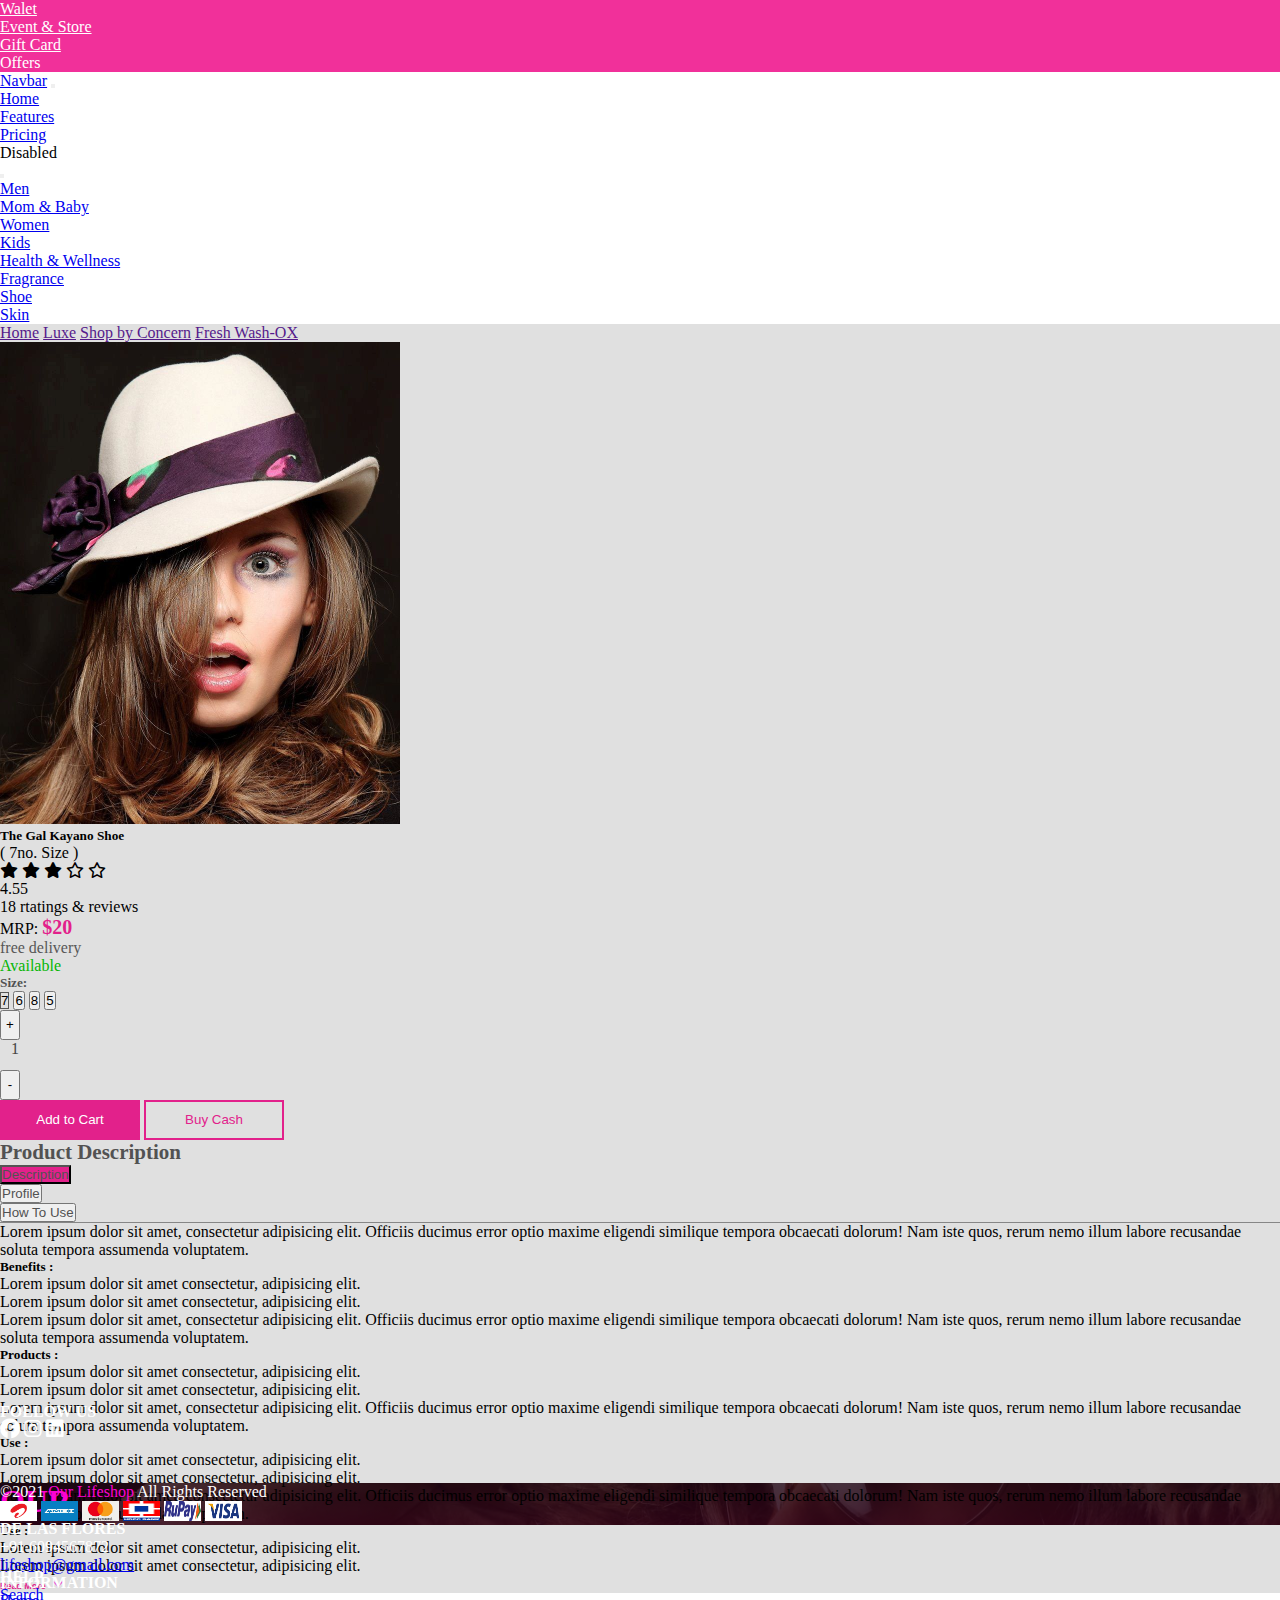
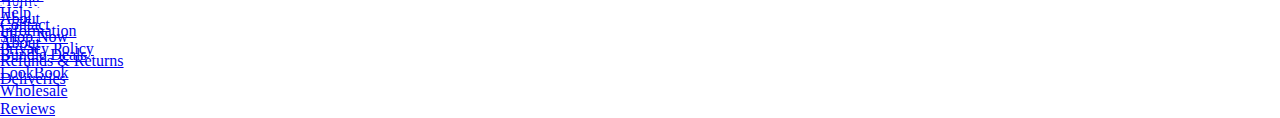
<file: e-commerce-paymentWeb_1/add-pay.html>
<!DOCTYPE html>
<html lang="en">
<head>
    <meta charset="UTF-8">
    <meta name="viewport" content="width=device-width, initial-scale=1.0">
    <title>ADD-PRODUCT</title>
    

    <link href="https://cdn.jsdelivr.net/npm/bootstrap@5.3.0-alpha3/dist/css/bootstrap.min.css" rel="stylesheet" integrity="sha384-KK94CHFLLe+nY2dmCWGMq91rCGa5gtU4mk92HdvYe+M/SXH301p5ILy+dN9+nJOZ" crossorigin="anonymous">
    <link rel="stylesheet" href="./style-add.css">
    <link rel="stylesheet" href="https://cdnjs.cloudflare.com/ajax/libs/font-awesome/6.4.0/css/all.min.css">
</head>
<body>
    <div class="container-fluid nav-up">
        <div class="container">
            <ul class="nav justify-content-end">
                <li class="nav-item">
                  <a class="nav-link active" aria-current="page" href="#">Walet</a>
                </li>
                <li class="nav-item">
                  <a class="nav-link" href="#">Event & Store</a>
                </li>
                <li class="nav-item">
                  <a class="nav-link" href="#">Gift Card</a>
                </li>
                <li class="nav-item">
                  <a class="nav-link disabled">Offers</a>
                </li>
              </ul>
        </div>
    </div>
    <div class="container-fluid border-bottom">
        <div class="container">
            <nav class="navbar navbar-expand-lg bg-body-transparent">
                <div class="container-fluid">
                  <a class="navbar-brand" href="#">Navbar</a>
                  <button class="navbar-toggler" type="button" data-bs-toggle="collapse" data-bs-target="#navbarNav" aria-controls="navbarNav" aria-expanded="false" aria-label="Toggle navigation">
                    <span class="navbar-toggler-icon"></span>
                  </button>
                  <div class="collapse navbar-collapse" id="navbarNav">
                    <ul class="navbar-nav">
                      <li class="nav-item">
                        <a class="nav-link active" aria-current="page" href="#">Home</a>
                      </li>
                      <li class="nav-item">
                        <a class="nav-link" href="#">Features</a>
                      </li>
                      <li class="nav-item">
                        <a class="nav-link" href="#">Pricing</a>
                      </li>
                      <li class="nav-item">
                        <a class="nav-link disabled">Disabled</a>
                      </li>
                    </ul>
                  </div>
                </div>
              </nav>
        </div>
    </div>
    <div class="container-fluid border-bottom">
        <div class="container">
            <nav class="navbar navbar-expand-lg bg-body-transparent px-2">
                <div class="container-fluid">
                  
                  <button class="navbar-toggler" type="button" data-bs-toggle="collapse" data-bs-target="#navbarNav" aria-controls="navbarNav" aria-expanded="false" aria-label="Toggle navigation">
                    <span class="navbar-toggler-icon"></span>
                  </button>
                  <div class="collapse navbar-collapse" id="navbarNav">
                    <ul class="navbar-nav">
                      <li class="nav-item dropdown">
                        <a class="nav-link dropdown-toggle " role="button" data-bs-toggle="dropdown" aria-current="page" href="#">Men</a>
                      </li>
                      <li class="nav-item">
                        <a class="nav-link dropdown-toggle " role="button" data-bs-toggle="dropdown" aria-current="page" href="#">Mom & Baby</a>
                      </li>
                      <li class="nav-item">
                        <a class="nav-link dropdown-toggle " role="button" data-bs-toggle="dropdown" aria-current="page" href="#">Women</a>
                      </li>
                      <li class="nav-item">
                        <a class="nav-link dropdown-toggle " role="button" data-bs-toggle="dropdown" aria-current="page" href="#">Kids</a>
                      </li>
                      <li class="nav-item">
                        <a class="nav-link dropdown-toggle " role="button" data-bs-toggle="dropdown" aria-current="page" href="#">Health & Wellness</a>
                      </li>
                      <li class="nav-item">
                        <a class="nav-link dropdown-toggle " role="button" data-bs-toggle="dropdown" aria-current="page" href="#">Fragrance</a>
                      </li>
                      <li class="nav-item">
                        <a class="nav-link dropdown-toggle " role="button" data-bs-toggle="dropdown" aria-current="page" href="#">Shoe</a>
                      </li>
                      <li class="nav-item">
                        <a class="nav-link dropdown-toggle " role="button" data-bs-toggle="dropdown" aria-current="page" href="#">Skin</a>
                      </li>
                      
                    </ul>
                  </div>
                </div>
              </nav>
        </div>
    </div>
    <div class="container-fluid h-auto cont-3">
        <div class="container py-2">
            <div class="container d-flex px-3">
                <a href="" class="nav-link p-3" >Home</a>
                
                <a href="" class="nav-link p-3">Luxe</a>
                <a href="" class="nav-link p-3">Shop by Concern</a>
                <a href="" class="nav-link p-3">Fresh Wash-OX</a>
            </div>
            <div class="container shoe-od-1 d-flex bg-light py-3">
               <img class="order-img-1" src="img/fashion-5.jpg">
               <div class="container-fluid d-flex flex-column py-3">
                   <h5>The Gal Kayano Shoe</h5>
                   <p>( 7no. Size )</p>
                   <div class="star d-flex">
                    <i class="fa-solid fa-star"></i>
                    <i class="fa-solid fa-star"></i>
                    <i class="fa-solid fa-star"></i>
                    <i class="fa-regular fa-star"></i>
                    <i class="fa-regular fa-star"></i>
                    <div class="d-flex px-2">
                        <p> 4.55</p>
                        <p class="px-3"> 18 rtatings & reviews</p>
                    </div>
                    
                   </div>
                   <!--MRP-->
                   <p class="mrp-p">MRP: <span id="mrP" >$20</span></p>
                   <p style="color:rgb(87, 87, 87);">free delivery</p>
                   <p class="available">Available</p>
                   <div class="d-flex size py-1">
                      <h5>Size:</h5>
                      <div class="px-1"></div>
                      <!--Size-->
                      <button type="button"  class="nav-link px-2  szFs" onclick="mrp1()">7</button>
                      <button type="button"  class="nav-link px-2 szSn" onclick="mrp2()">6</button>
                      <button type="button"  class="nav-link px-2 szTr" onclick="mrp3()">8</button>
                      <button type="button"  class="nav-link px-2 szFr" onclick="mrp4()">5</button>
                   </div>
                   <div class="quantity py-2 d-flex">
                      <button type="button" class="plusBtn text-center border" onclick="plusAdd()">+</button>
                      <div class="qttBox border text-center">
                        <!--quantity number-->
                        <p id="inc">1</p>
                      </div>
                      <button type="button" class="substBtn text-center border" onclick="minSub()">-</button>
                   </div>
                   <div class="d-flex ">
                     <button class="add-btn my-2">Add to Cart</button>
                     <button class="cash-btn my-2 mx-2">Buy Cash</button>
                   </div>
               </div>
            </div>
            <!--product-Deatils-->
            <h3 class="product-head py-3">Product Description</h3>
            <div class="container-fluid product-btns bg-light py-2">
               <!--product details nav-->
               <div class="container-fluid gx-0 ">
                <ul class="nav nav-pills mb-3 product-ul" id="pills-tab" role="tablist">
                  <li class="nav-item" role="presentation">
                    <button class="nav-link active " id="pills-home-tab" data-bs-toggle="pill" data-bs-target="#pills-home"  role="tab" aria-controls="pills-home" aria-selected="true" onclick="description()">Description</button>
                  </li>
                  <li class="nav-item" role="presentation">
                    <button class="nav-link " id="pills-profile-tab" data-bs-toggle="pill" data-bs-target="#pills-profile" type="button" role="tab" aria-controls="pills-profile" aria-selected="false" onclick="profile()">Profile</button>
                  </li>
                  <li class="nav-item" role="presentation">
                    <button class="nav-link " id="pills-contact-tab" data-bs-toggle="pill" data-bs-target="#pills-contact" type="button" role="tab" aria-controls="pills-contact" aria-selected="false" onclick="use()">How To Use</button>
                  </li>
                  
                </ul>
               </div>
              <div class="tab-content" id="pills-tabContent">
                <div class="tab-pane fade show active" id="pills-home" role="tabpanel" aria-labelledby="pills-home-tab" tabindex="0"><p>Lorem ipsum dolor sit amet, consectetur adipisicing elit. Officiis ducimus error optio maxime eligendi similique tempora obcaecati dolorum! Nam iste quos, rerum nemo illum labore recusandae soluta tempora assumenda voluptatem.</p>
                  <h5>Benefits : </h5>
                  <p><li class="px-3">Lorem ipsum dolor sit amet consectetur, adipisicing elit.</li></p>
                  <p><li class="px-3">Lorem ipsum dolor sit amet consectetur, adipisicing elit.</li></p>
                </div>
                <div class="tab-pane fade" id="pills-profile" role="tabpanel" aria-labelledby="pills-profile-tab" tabindex="0"><p>Lorem ipsum dolor sit amet, consectetur adipisicing elit. Officiis ducimus error optio maxime eligendi similique tempora obcaecati dolorum! Nam iste quos, rerum nemo illum labore recusandae soluta tempora assumenda voluptatem.</p>
                  <h5>Products : </h5>
                  <p><li class="px-3">Lorem ipsum dolor sit amet consectetur, adipisicing elit.</li></p>
                  <p><li class="px-3">Lorem ipsum dolor sit amet consectetur, adipisicing elit.</li></p></div>
                <div class="tab-pane fade" id="pills-contact" role="tabpanel" aria-labelledby="pills-contact-tab" tabindex="0"><p>Lorem ipsum dolor sit amet, consectetur adipisicing elit. Officiis ducimus error optio maxime eligendi similique tempora obcaecati dolorum! Nam iste quos, rerum nemo illum labore recusandae soluta tempora assumenda voluptatem.</p>
                  <h5>Use : </h5>
                  <p><li class="px-3">Lorem ipsum dolor sit amet consectetur, adipisicing elit.</li></p>
                  <p><li class="px-3">Lorem ipsum dolor sit amet consectetur, adipisicing elit.</li></p></div>
                <div class="tab-pane fade" id="pills-disabled" role="tabpanel" aria-labelledby="pills-disabled-tab" tabindex="0"><p>Lorem ipsum dolor sit amet, consectetur adipisicing elit. Officiis ducimus error optio maxime eligendi similique tempora obcaecati dolorum! Nam iste quos, rerum nemo illum labore recusandae soluta tempora assumenda voluptatem.</p>
                  <h5>Use : </h5>
                  <p><li class="px-3">Lorem ipsum dolor sit amet consectetur, adipisicing elit.</li></p>
                  <p><li class="px-3">Lorem ipsum dolor sit amet consectetur, adipisicing elit.</li></p></div>
              </div>
              <div class="more-p">
                <p><li class="px-3">Lorem ipsum dolor sit amet consectetur, adipisicing elit.</li></p>
                    <p><li class="px-3">Lorem ipsum dolor sit amet consectetur, adipisicing elit.</li></p>
                    <p><li class="px-3">Lorem ipsum dolor sit amet consectetur, adipisicing elit.</li></p>
                    <p><li class="px-3">Lorem ipsum dolor sit amet consectetur, adipisicing elit.</li></p>
              </div>
              <div class="container readMore-cont border-top py-3 d-flex align-items-center justify-content-center">
                  <button class="readMore-btn" onclick="readMore()" ondblclick="readMore2()"><h6>Read More</h6>
                    
                  </button>
                  <img src="img/arrow-down-sign-to-navigate.png" style="width:10px;">
              </div>
            </div>
            
        </div>

    </div>

    <!-- Footer Start -->
     <!----Footer------>
  
  <!--Banner8-->
  <div class="container-fluid banner_8 gx-0">
    <div class="container banner8_cont py-5 d-flex align-items-center justify-content-center">
      <!--Menu 1-->
      <div class="footMn1 menu_1 d-flex flex-column px-5">
         <h1>OUR</h1>
         <h4>DE LAS FLORES</h4>
         <div class="gap_foot py-3"></div>
         <p>+91 6094567872</p>
         <a href="#" class="nav-link"><p>lifeshop@gmail.com</p></a>
      </div>

      <!--Menu_2-->
      <div class="footMn1 menu_2 d-flex flex-column px-5 ">
        <h4>INFORMATION</h4>
        <a href="#" class="nav-link"><p>Home</p></a>
        <a href="#" class="nav-link"><p>About</p></a>
        <a href="#" class="nav-link"><p>Shop Now</p></a>
        <a href="#" class="nav-link"><p>Bundle Deals</p></a>
        <a href="#" class="nav-link"><p>LookBook</p></a>
        <a href="#" class="nav-link"><p>Wholesale</p></a>
        <a href="#" class="nav-link"><p>Reviews</p></a>
     </div>


     <!--Menu_3-->

     <div class="footMn1 menu_3 d-flex flex-column px-5">
      <h4>SUPPORT</h4>
      <a href="#" class="nav-link"><p>Contact</p></a>
      <a href="#" class="nav-link"><p>About</p></a>
      <a href="#" class="nav-link"><p>Refunds & Returns</p></a>
      <a href="#" class="nav-link"><p>Deliveries</p></a>
      
   </div>

   <!--Menu_4-->

   <div class="footMn1 menu_4 d-flex flex-column px-5">
    <h4>HELP</h4>
    <a href="#" class="nav-link"><p>Search</p></a>
    <a href="#" class="nav-link"><p>Help</p></a>
    <a href="#" class="nav-link"><p>Information</p></a>
    <a href="#" class="nav-link"><p>Privacy Policy</p></a>
    
 </div>
 <!--Menu_5-->
 <div class="footMn1 menu_5 d-flex flex-column px-5">
  <h4>FOLLOW US</h4>
  <div class="icons_link d-flex align-items-center justify-content-center">
    <a href="#" class="nav-link px-1"><i class="fa-brands fa-facebook fa-lg" style="color: #ffffff;"></i></a>
  <a href="#" class="nav-link px-1"><i class="fa-brands fa-instagram fa-lg" style="color: #ffffff;"></i></a>
  <a href="#" class="nav-link px-1"><i class="fa-brands fa-linkedin fa-lg" style="color: #ffffff;"></i></a>
  </div>
  
 
</div>

         
    </div>
    <div class="container-fluid footer gx-0">
       <div class="container d-flex align-items-center justify-content-center">
          <p class="text-center py-1 my-2">&copy;2021 <a href="#" ><span>Our Lifeshop</span></a> All Rights Reserved</p>
          <div class="gap_footer px-5"></div>

          <img src="img/airtel-logo-7.jpg" class="px-1">

          <img src="img/amex.jpeg" class="px-1">

          <img src="img/card.jpeg" class="px-1">

          <img src="img/hdfc.webp" class="px-1">

          <img src="img/rupay.jpg" class="px-1">


          <img src="img/visa.jpg" class="px-1">

          
       </div>
    </div>
  </div>
  <!-- Footer End -->


    <script src="https://cdn.jsdelivr.net/npm/bootstrap@5.3.0-alpha3/dist/js/bootstrap.bundle.min.js" integrity="sha384-ENjdO4Dr2bkBIFxQpeoTz1HIcje39Wm4jDKdf19U8gI4ddQ3GYNS7NTKfAdVQSZe" crossorigin="anonymous"></script>
    
    <script src="./order-1.js"></script>
</body>
</html>
</file>
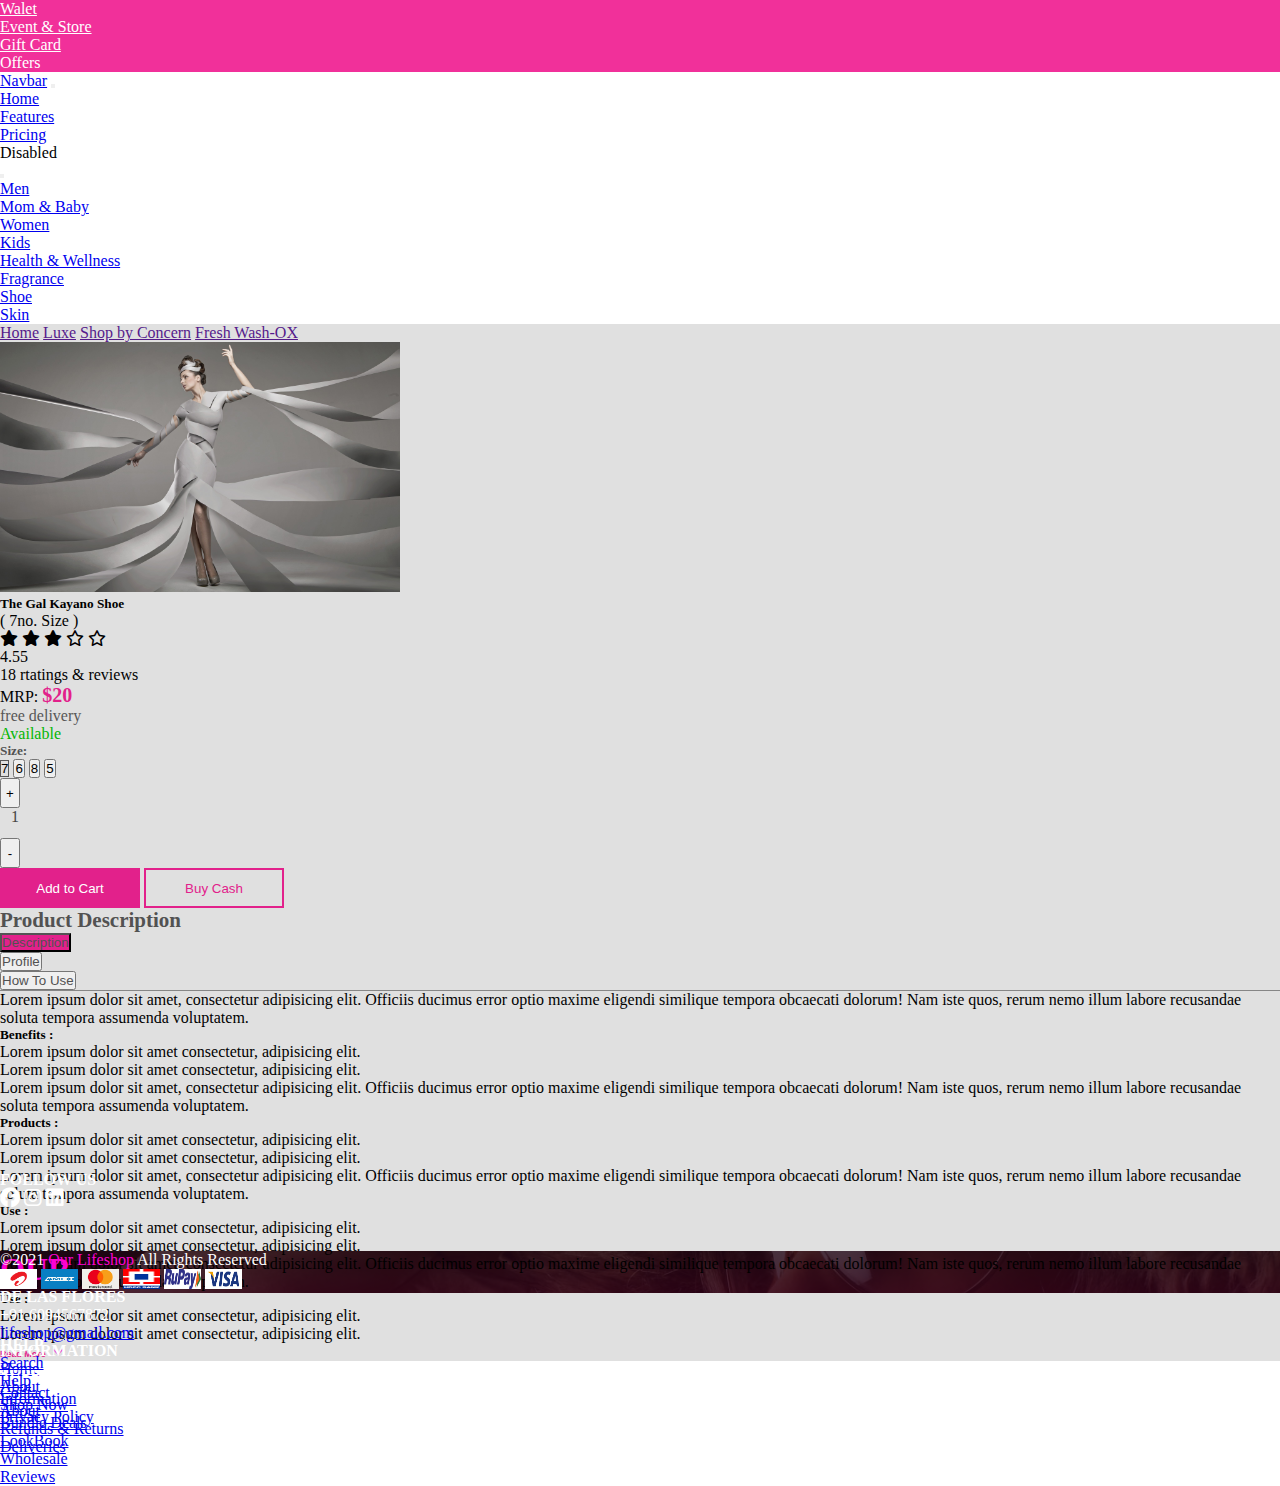
<file: e-commerce-paymentWeb_2/add-pay.html>
<!DOCTYPE html>
<html lang="en">
<head>
    <meta charset="UTF-8">
    <meta name="viewport" content="width=device-width, initial-scale=1.0">
    <title>ADD-PRODUCT</title>
    

    <link href="https://cdn.jsdelivr.net/npm/bootstrap@5.3.0-alpha3/dist/css/bootstrap.min.css" rel="stylesheet" integrity="sha384-KK94CHFLLe+nY2dmCWGMq91rCGa5gtU4mk92HdvYe+M/SXH301p5ILy+dN9+nJOZ" crossorigin="anonymous">
    <link rel="stylesheet" href="./style-add.css">
    <link rel="stylesheet" href="https://cdnjs.cloudflare.com/ajax/libs/font-awesome/6.4.0/css/all.min.css">
</head>
<body>
    <div class="container-fluid nav-up">
        <div class="container">
            <ul class="nav justify-content-end">
                <li class="nav-item">
                  <a class="nav-link active" aria-current="page" href="#">Walet</a>
                </li>
                <li class="nav-item">
                  <a class="nav-link" href="#">Event & Store</a>
                </li>
                <li class="nav-item">
                  <a class="nav-link" href="#">Gift Card</a>
                </li>
                <li class="nav-item">
                  <a class="nav-link disabled">Offers</a>
                </li>
              </ul>
        </div>
    </div>
    <div class="container-fluid border-bottom">
        <div class="container">
            <nav class="navbar navbar-expand-lg bg-body-transparent">
                <div class="container-fluid">
                  <a class="navbar-brand" href="#">Navbar</a>
                  <button class="navbar-toggler" type="button" data-bs-toggle="collapse" data-bs-target="#navbarNav" aria-controls="navbarNav" aria-expanded="false" aria-label="Toggle navigation">
                    <span class="navbar-toggler-icon"></span>
                  </button>
                  <div class="collapse navbar-collapse" id="navbarNav">
                    <ul class="navbar-nav">
                      <li class="nav-item">
                        <a class="nav-link active" aria-current="page" href="#">Home</a>
                      </li>
                      <li class="nav-item">
                        <a class="nav-link" href="#">Features</a>
                      </li>
                      <li class="nav-item">
                        <a class="nav-link" href="#">Pricing</a>
                      </li>
                      <li class="nav-item">
                        <a class="nav-link disabled">Disabled</a>
                      </li>
                    </ul>
                  </div>
                </div>
              </nav>
        </div>
    </div>
    <div class="container-fluid border-bottom">
        <div class="container">
            <nav class="navbar navbar-expand-lg bg-body-transparent px-2">
                <div class="container-fluid">
                  
                  <button class="navbar-toggler" type="button" data-bs-toggle="collapse" data-bs-target="#navbarNav" aria-controls="navbarNav" aria-expanded="false" aria-label="Toggle navigation">
                    <span class="navbar-toggler-icon"></span>
                  </button>
                  <div class="collapse navbar-collapse" id="navbarNav">
                    <ul class="navbar-nav">
                      <li class="nav-item dropdown">
                        <a class="nav-link dropdown-toggle " role="button" data-bs-toggle="dropdown" aria-current="page" href="#">Men</a>
                      </li>
                      <li class="nav-item">
                        <a class="nav-link dropdown-toggle " role="button" data-bs-toggle="dropdown" aria-current="page" href="#">Mom & Baby</a>
                      </li>
                      <li class="nav-item">
                        <a class="nav-link dropdown-toggle " role="button" data-bs-toggle="dropdown" aria-current="page" href="#">Women</a>
                      </li>
                      <li class="nav-item">
                        <a class="nav-link dropdown-toggle " role="button" data-bs-toggle="dropdown" aria-current="page" href="#">Kids</a>
                      </li>
                      <li class="nav-item">
                        <a class="nav-link dropdown-toggle " role="button" data-bs-toggle="dropdown" aria-current="page" href="#">Health & Wellness</a>
                      </li>
                      <li class="nav-item">
                        <a class="nav-link dropdown-toggle " role="button" data-bs-toggle="dropdown" aria-current="page" href="#">Fragrance</a>
                      </li>
                      <li class="nav-item">
                        <a class="nav-link dropdown-toggle " role="button" data-bs-toggle="dropdown" aria-current="page" href="#">Shoe</a>
                      </li>
                      <li class="nav-item">
                        <a class="nav-link dropdown-toggle " role="button" data-bs-toggle="dropdown" aria-current="page" href="#">Skin</a>
                      </li>
                      
                    </ul>
                  </div>
                </div>
              </nav>
        </div>
    </div>
    <div class="container-fluid h-auto cont-3">
        <div class="container py-2">
            <div class="container d-flex px-3">
                <a href="" class="nav-link p-3" >Home</a>
                
                <a href="" class="nav-link p-3">Luxe</a>
                <a href="" class="nav-link p-3">Shop by Concern</a>
                <a href="" class="nav-link p-3">Fresh Wash-OX</a>
            </div>
            <div class="container shoe-od-1 d-flex bg-light py-3">
               <img class="order-img-1" src="img/fashion-2.jpg">
               <div class="container-fluid d-flex flex-column py-3">
                   <h5>The Gal Kayano Shoe</h5>
                   <p>( 7no. Size )</p>
                   <div class="star d-flex">
                    <i class="fa-solid fa-star"></i>
                    <i class="fa-solid fa-star"></i>
                    <i class="fa-solid fa-star"></i>
                    <i class="fa-regular fa-star"></i>
                    <i class="fa-regular fa-star"></i>
                    <div class="d-flex px-2">
                        <p> 4.55</p>
                        <p class="px-3"> 18 rtatings & reviews</p>
                    </div>
                    
                   </div>
                   <!--MRP-->
                   <p class="mrp-p">MRP: <span id="mrP" >$20</span></p>
                   <p style="color:rgb(87, 87, 87);">free delivery</p>
                   <p class="available">Available</p>
                   <div class="d-flex size py-1">
                      <h5>Size:</h5>
                      <div class="px-1"></div>
                      <!--Size-->
                      <button type="button"  class="nav-link px-2  szFs" onclick="mrp1()">7</button>
                      <button type="button"  class="nav-link px-2 szSn" onclick="mrp2()">6</button>
                      <button type="button"  class="nav-link px-2 szTr" onclick="mrp3()">8</button>
                      <button type="button"  class="nav-link px-2 szFr" onclick="mrp4()">5</button>
                   </div>
                   <div class="quantity py-2 d-flex">
                      <button type="button" class="plusBtn text-center border" onclick="plusAdd()">+</button>
                      <div class="qttBox border text-center">
                        <!--quantity number-->
                        <p id="inc">1</p>
                      </div>
                      <button type="button" class="substBtn text-center border" onclick="minSub()">-</button>
                   </div>
                   <div class="d-flex ">
                     <button class="add-btn my-2">Add to Cart</button>
                     <button class="cash-btn my-2 mx-2">Buy Cash</button>
                   </div>
               </div>
            </div>
            <!--product-Deatils-->
            <h3 class="product-head py-3">Product Description</h3>
            <div class="container-fluid product-btns bg-light py-2">
               <!--product details nav-->
               <div class="container-fluid gx-0 ">
                <ul class="nav nav-pills mb-3 product-ul" id="pills-tab" role="tablist">
                  <li class="nav-item" role="presentation">
                    <button class="nav-link active " id="pills-home-tab" data-bs-toggle="pill" data-bs-target="#pills-home"  role="tab" aria-controls="pills-home" aria-selected="true" onclick="description()">Description</button>
                  </li>
                  <li class="nav-item" role="presentation">
                    <button class="nav-link " id="pills-profile-tab" data-bs-toggle="pill" data-bs-target="#pills-profile" type="button" role="tab" aria-controls="pills-profile" aria-selected="false" onclick="profile()">Profile</button>
                  </li>
                  <li class="nav-item" role="presentation">
                    <button class="nav-link " id="pills-contact-tab" data-bs-toggle="pill" data-bs-target="#pills-contact" type="button" role="tab" aria-controls="pills-contact" aria-selected="false" onclick="use()">How To Use</button>
                  </li>
                  
                </ul>
               </div>
              <div class="tab-content" id="pills-tabContent">
                <div class="tab-pane fade show active" id="pills-home" role="tabpanel" aria-labelledby="pills-home-tab" tabindex="0"><p>Lorem ipsum dolor sit amet, consectetur adipisicing elit. Officiis ducimus error optio maxime eligendi similique tempora obcaecati dolorum! Nam iste quos, rerum nemo illum labore recusandae soluta tempora assumenda voluptatem.</p>
                  <h5>Benefits : </h5>
                  <p><li class="px-3">Lorem ipsum dolor sit amet consectetur, adipisicing elit.</li></p>
                  <p><li class="px-3">Lorem ipsum dolor sit amet consectetur, adipisicing elit.</li></p>
                </div>
                <div class="tab-pane fade" id="pills-profile" role="tabpanel" aria-labelledby="pills-profile-tab" tabindex="0"><p>Lorem ipsum dolor sit amet, consectetur adipisicing elit. Officiis ducimus error optio maxime eligendi similique tempora obcaecati dolorum! Nam iste quos, rerum nemo illum labore recusandae soluta tempora assumenda voluptatem.</p>
                  <h5>Products : </h5>
                  <p><li class="px-3">Lorem ipsum dolor sit amet consectetur, adipisicing elit.</li></p>
                  <p><li class="px-3">Lorem ipsum dolor sit amet consectetur, adipisicing elit.</li></p></div>
                <div class="tab-pane fade" id="pills-contact" role="tabpanel" aria-labelledby="pills-contact-tab" tabindex="0"><p>Lorem ipsum dolor sit amet, consectetur adipisicing elit. Officiis ducimus error optio maxime eligendi similique tempora obcaecati dolorum! Nam iste quos, rerum nemo illum labore recusandae soluta tempora assumenda voluptatem.</p>
                  <h5>Use : </h5>
                  <p><li class="px-3">Lorem ipsum dolor sit amet consectetur, adipisicing elit.</li></p>
                  <p><li class="px-3">Lorem ipsum dolor sit amet consectetur, adipisicing elit.</li></p></div>
                <div class="tab-pane fade" id="pills-disabled" role="tabpanel" aria-labelledby="pills-disabled-tab" tabindex="0"><p>Lorem ipsum dolor sit amet, consectetur adipisicing elit. Officiis ducimus error optio maxime eligendi similique tempora obcaecati dolorum! Nam iste quos, rerum nemo illum labore recusandae soluta tempora assumenda voluptatem.</p>
                  <h5>Use : </h5>
                  <p><li class="px-3">Lorem ipsum dolor sit amet consectetur, adipisicing elit.</li></p>
                  <p><li class="px-3">Lorem ipsum dolor sit amet consectetur, adipisicing elit.</li></p></div>
              </div>
              <div class="more-p">
                <p><li class="px-3">Lorem ipsum dolor sit amet consectetur, adipisicing elit.</li></p>
                    <p><li class="px-3">Lorem ipsum dolor sit amet consectetur, adipisicing elit.</li></p>
                    <p><li class="px-3">Lorem ipsum dolor sit amet consectetur, adipisicing elit.</li></p>
                    <p><li class="px-3">Lorem ipsum dolor sit amet consectetur, adipisicing elit.</li></p>
              </div>
              <div class="container readMore-cont border-top py-3 d-flex align-items-center justify-content-center">
                  <button class="readMore-btn" onclick="readMore()" ondblclick="readMore2()"><h6>Read More</h6>
                    
                  </button>
                  <img src="img/arrow-down-sign-to-navigate.png" style="width:10px;">
              </div>
            </div>
            
        </div>

    </div>

    <!-- Footer Start -->
     <!----Footer------>
  
  <!--Banner8-->
  <div class="container-fluid banner_8 gx-0">
    <div class="container banner8_cont py-5 d-flex align-items-center justify-content-center">
      <!--Menu 1-->
      <div class="footMn1 menu_1 d-flex flex-column px-5">
         <h1>OUR</h1>
         <h4>DE LAS FLORES</h4>
         <div class="gap_foot py-3"></div>
         <p>+91 6094567872</p>
         <a href="#" class="nav-link"><p>lifeshop@gmail.com</p></a>
      </div>

      <!--Menu_2-->
      <div class="footMn1 menu_2 d-flex flex-column px-5 ">
        <h4>INFORMATION</h4>
        <a href="#" class="nav-link"><p>Home</p></a>
        <a href="#" class="nav-link"><p>About</p></a>
        <a href="#" class="nav-link"><p>Shop Now</p></a>
        <a href="#" class="nav-link"><p>Bundle Deals</p></a>
        <a href="#" class="nav-link"><p>LookBook</p></a>
        <a href="#" class="nav-link"><p>Wholesale</p></a>
        <a href="#" class="nav-link"><p>Reviews</p></a>
     </div>


     <!--Menu_3-->

     <div class="footMn1 menu_3 d-flex flex-column px-5">
      <h4>SUPPORT</h4>
      <a href="#" class="nav-link"><p>Contact</p></a>
      <a href="#" class="nav-link"><p>About</p></a>
      <a href="#" class="nav-link"><p>Refunds & Returns</p></a>
      <a href="#" class="nav-link"><p>Deliveries</p></a>
      
   </div>

   <!--Menu_4-->

   <div class="footMn1 menu_4 d-flex flex-column px-5">
    <h4>HELP</h4>
    <a href="#" class="nav-link"><p>Search</p></a>
    <a href="#" class="nav-link"><p>Help</p></a>
    <a href="#" class="nav-link"><p>Information</p></a>
    <a href="#" class="nav-link"><p>Privacy Policy</p></a>
    
 </div>
 <!--Menu_5-->
 <div class="footMn1 menu_5 d-flex flex-column px-5">
  <h4>FOLLOW US</h4>
  <div class="icons_link d-flex align-items-center justify-content-center">
    <a href="#" class="nav-link px-1"><i class="fa-brands fa-facebook fa-lg" style="color: #ffffff;"></i></a>
  <a href="#" class="nav-link px-1"><i class="fa-brands fa-instagram fa-lg" style="color: #ffffff;"></i></a>
  <a href="#" class="nav-link px-1"><i class="fa-brands fa-linkedin fa-lg" style="color: #ffffff;"></i></a>
  </div>
  
 
</div>

         
    </div>
    <div class="container-fluid footer gx-0">
       <div class="container d-flex align-items-center justify-content-center">
          <p class="text-center py-1 my-2">&copy;2021 <a href="#" ><span>Our Lifeshop</span></a> All Rights Reserved</p>
          <div class="gap_footer px-5"></div>

          <img src="img/airtel-logo-7.jpg" class="px-1">

          <img src="img/amex.jpeg" class="px-1">

          <img src="img/card.jpeg" class="px-1">

          <img src="img/hdfc.webp" class="px-1">

          <img src="img/rupay.jpg" class="px-1">


          <img src="img/visa.jpg" class="px-1">

          
       </div>
    </div>
  </div>
  <!-- Footer End -->


    <script src="https://cdn.jsdelivr.net/npm/bootstrap@5.3.0-alpha3/dist/js/bootstrap.bundle.min.js" integrity="sha384-ENjdO4Dr2bkBIFxQpeoTz1HIcje39Wm4jDKdf19U8gI4ddQ3GYNS7NTKfAdVQSZe" crossorigin="anonymous"></script>
    
    <script src="./order-1.js"></script>
</body>
</html>
</file>
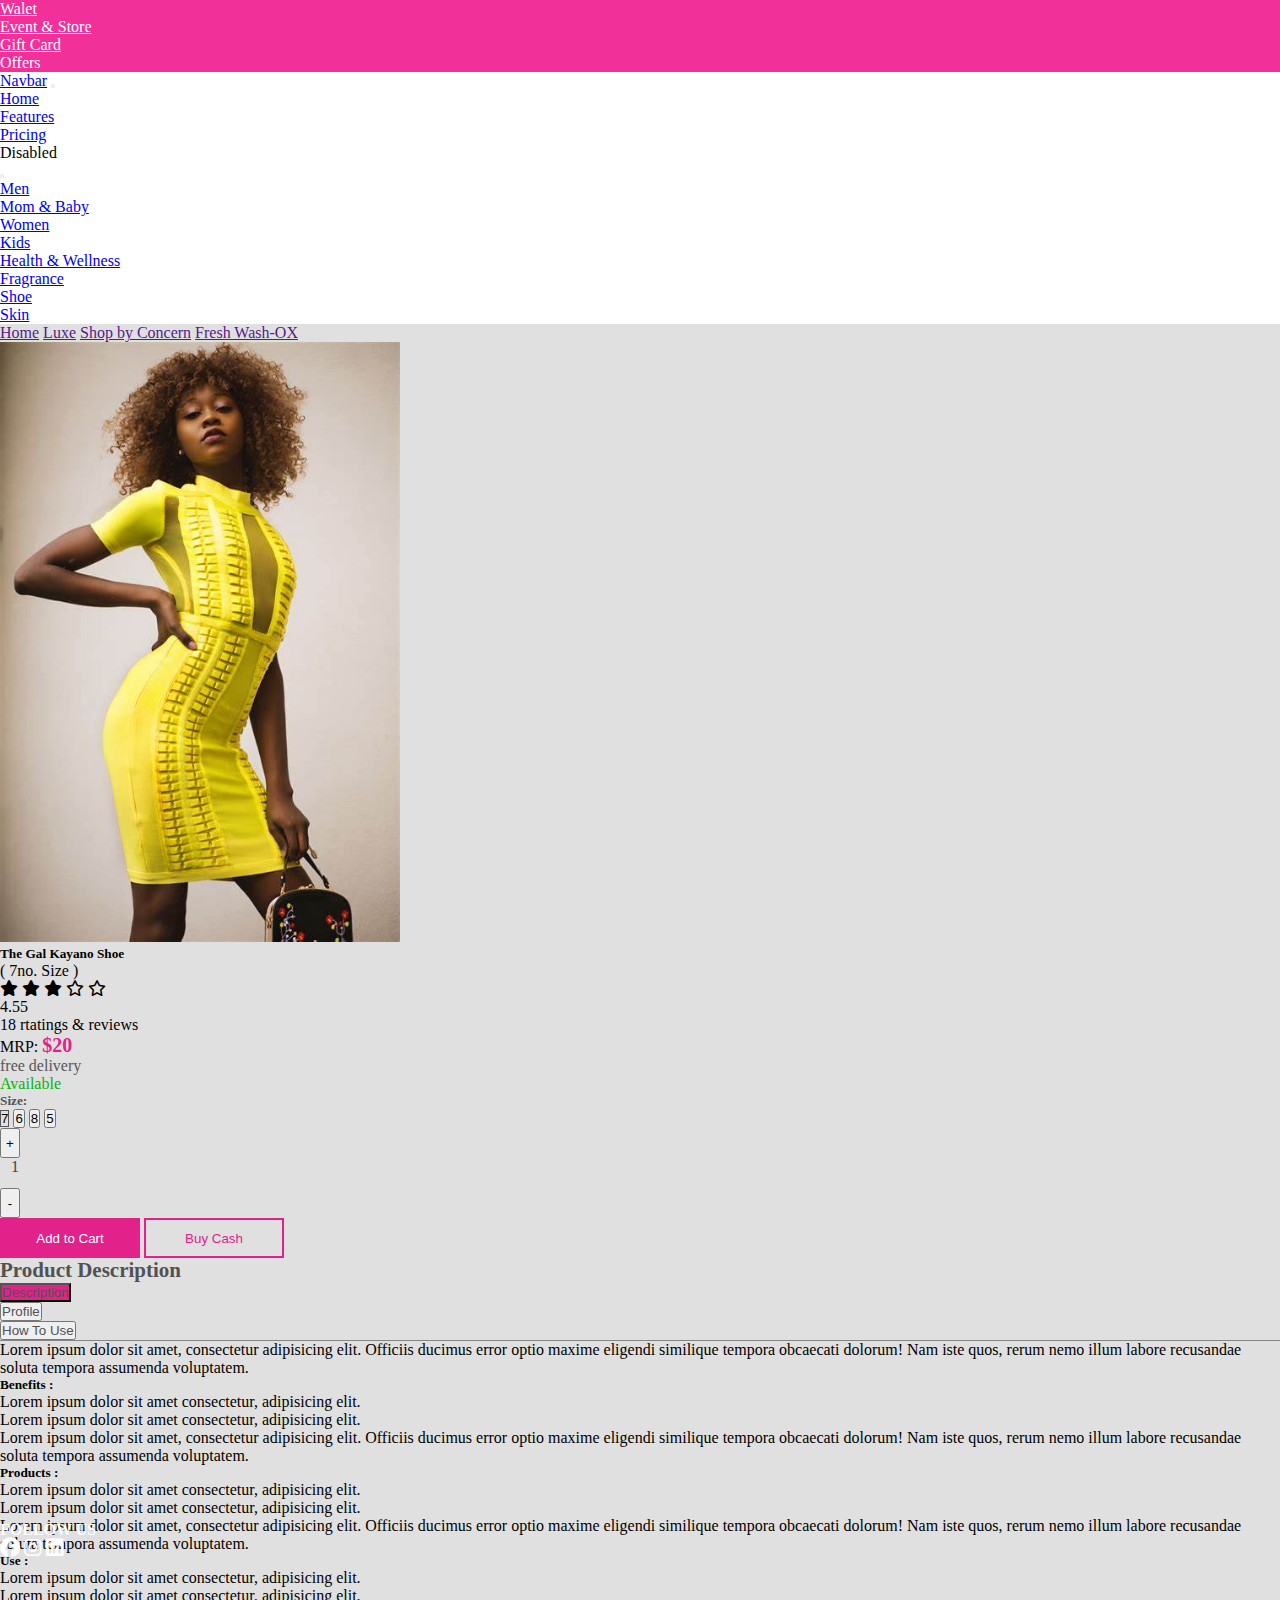
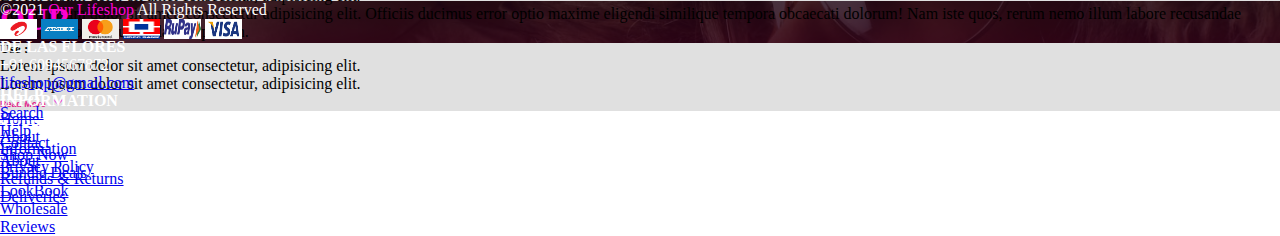
<file: e-commerce-paymentWeb_3/add-pay.html>
<!DOCTYPE html>
<html lang="en">
<head>
    <meta charset="UTF-8">
    <meta name="viewport" content="width=device-width, initial-scale=1.0">
    <title>ADD-PRODUCT</title>
    

    <link href="https://cdn.jsdelivr.net/npm/bootstrap@5.3.0-alpha3/dist/css/bootstrap.min.css" rel="stylesheet" integrity="sha384-KK94CHFLLe+nY2dmCWGMq91rCGa5gtU4mk92HdvYe+M/SXH301p5ILy+dN9+nJOZ" crossorigin="anonymous">
    <link rel="stylesheet" href="./style-add.css">
    <link rel="stylesheet" href="https://cdnjs.cloudflare.com/ajax/libs/font-awesome/6.4.0/css/all.min.css">
</head>
<body>
    <div class="container-fluid nav-up">
        <div class="container">
            <ul class="nav justify-content-end">
                <li class="nav-item">
                  <a class="nav-link active" aria-current="page" href="#">Walet</a>
                </li>
                <li class="nav-item">
                  <a class="nav-link" href="#">Event & Store</a>
                </li>
                <li class="nav-item">
                  <a class="nav-link" href="#">Gift Card</a>
                </li>
                <li class="nav-item">
                  <a class="nav-link disabled">Offers</a>
                </li>
              </ul>
        </div>
    </div>
    <div class="container-fluid border-bottom">
        <div class="container">
            <nav class="navbar navbar-expand-lg bg-body-transparent">
                <div class="container-fluid">
                  <a class="navbar-brand" href="#">Navbar</a>
                  <button class="navbar-toggler" type="button" data-bs-toggle="collapse" data-bs-target="#navbarNav" aria-controls="navbarNav" aria-expanded="false" aria-label="Toggle navigation">
                    <span class="navbar-toggler-icon"></span>
                  </button>
                  <div class="collapse navbar-collapse" id="navbarNav">
                    <ul class="navbar-nav">
                      <li class="nav-item">
                        <a class="nav-link active" aria-current="page" href="#">Home</a>
                      </li>
                      <li class="nav-item">
                        <a class="nav-link" href="#">Features</a>
                      </li>
                      <li class="nav-item">
                        <a class="nav-link" href="#">Pricing</a>
                      </li>
                      <li class="nav-item">
                        <a class="nav-link disabled">Disabled</a>
                      </li>
                    </ul>
                  </div>
                </div>
              </nav>
        </div>
    </div>
    <div class="container-fluid border-bottom">
        <div class="container">
            <nav class="navbar navbar-expand-lg bg-body-transparent px-2">
                <div class="container-fluid">
                  
                  <button class="navbar-toggler" type="button" data-bs-toggle="collapse" data-bs-target="#navbarNav" aria-controls="navbarNav" aria-expanded="false" aria-label="Toggle navigation">
                    <span class="navbar-toggler-icon"></span>
                  </button>
                  <div class="collapse navbar-collapse" id="navbarNav">
                    <ul class="navbar-nav">
                      <li class="nav-item dropdown">
                        <a class="nav-link dropdown-toggle " role="button" data-bs-toggle="dropdown" aria-current="page" href="#">Men</a>
                      </li>
                      <li class="nav-item">
                        <a class="nav-link dropdown-toggle " role="button" data-bs-toggle="dropdown" aria-current="page" href="#">Mom & Baby</a>
                      </li>
                      <li class="nav-item">
                        <a class="nav-link dropdown-toggle " role="button" data-bs-toggle="dropdown" aria-current="page" href="#">Women</a>
                      </li>
                      <li class="nav-item">
                        <a class="nav-link dropdown-toggle " role="button" data-bs-toggle="dropdown" aria-current="page" href="#">Kids</a>
                      </li>
                      <li class="nav-item">
                        <a class="nav-link dropdown-toggle " role="button" data-bs-toggle="dropdown" aria-current="page" href="#">Health & Wellness</a>
                      </li>
                      <li class="nav-item">
                        <a class="nav-link dropdown-toggle " role="button" data-bs-toggle="dropdown" aria-current="page" href="#">Fragrance</a>
                      </li>
                      <li class="nav-item">
                        <a class="nav-link dropdown-toggle " role="button" data-bs-toggle="dropdown" aria-current="page" href="#">Shoe</a>
                      </li>
                      <li class="nav-item">
                        <a class="nav-link dropdown-toggle " role="button" data-bs-toggle="dropdown" aria-current="page" href="#">Skin</a>
                      </li>
                      
                    </ul>
                  </div>
                </div>
              </nav>
        </div>
    </div>
    <div class="container-fluid h-auto cont-3">
        <div class="container py-2">
            <div class="container d-flex px-3">
                <a href="" class="nav-link p-3" >Home</a>
                
                <a href="" class="nav-link p-3">Luxe</a>
                <a href="" class="nav-link p-3">Shop by Concern</a>
                <a href="" class="nav-link p-3">Fresh Wash-OX</a>
            </div>
            <div class="container shoe-od-1 d-flex bg-light py-3">
               <img class="order-img-1" src="img/fashion-3.jpeg">
               <div class="container-fluid d-flex flex-column py-3">
                   <h5>The Gal Kayano Shoe</h5>
                   <p>( 7no. Size )</p>
                   <div class="star d-flex">
                    <i class="fa-solid fa-star"></i>
                    <i class="fa-solid fa-star"></i>
                    <i class="fa-solid fa-star"></i>
                    <i class="fa-regular fa-star"></i>
                    <i class="fa-regular fa-star"></i>
                    <div class="d-flex px-2">
                        <p> 4.55</p>
                        <p class="px-3"> 18 rtatings & reviews</p>
                    </div>
                    
                   </div>
                   <!--MRP-->
                   <p class="mrp-p">MRP: <span id="mrP" >$20</span></p>
                   <p style="color:rgb(87, 87, 87);">free delivery</p>
                   <p class="available">Available</p>
                   <div class="d-flex size py-1">
                      <h5>Size:</h5>
                      <div class="px-1"></div>
                      <!--Size-->
                      <button type="button"  class="nav-link px-2  szFs" onclick="mrp1()">7</button>
                      <button type="button"  class="nav-link px-2 szSn" onclick="mrp2()">6</button>
                      <button type="button"  class="nav-link px-2 szTr" onclick="mrp3()">8</button>
                      <button type="button"  class="nav-link px-2 szFr" onclick="mrp4()">5</button>
                   </div>
                   <div class="quantity py-2 d-flex">
                      <button type="button" class="plusBtn text-center border" onclick="plusAdd()">+</button>
                      <div class="qttBox border text-center">
                        <!--quantity number-->
                        <p id="inc">1</p>
                      </div>
                      <button type="button" class="substBtn text-center border" onclick="minSub()">-</button>
                   </div>
                   <div class="d-flex ">
                     <button class="add-btn my-2">Add to Cart</button>
                     <button class="cash-btn my-2 mx-2">Buy Cash</button>
                   </div>
               </div>
            </div>
            <!--product-Deatils-->
            <h3 class="product-head py-3">Product Description</h3>
            <div class="container-fluid product-btns bg-light py-2">
               <!--product details nav-->
               <div class="container-fluid gx-0 ">
                <ul class="nav nav-pills mb-3 product-ul" id="pills-tab" role="tablist">
                  <li class="nav-item" role="presentation">
                    <button class="nav-link active " id="pills-home-tab" data-bs-toggle="pill" data-bs-target="#pills-home"  role="tab" aria-controls="pills-home" aria-selected="true" onclick="description()">Description</button>
                  </li>
                  <li class="nav-item" role="presentation">
                    <button class="nav-link " id="pills-profile-tab" data-bs-toggle="pill" data-bs-target="#pills-profile" type="button" role="tab" aria-controls="pills-profile" aria-selected="false" onclick="profile()">Profile</button>
                  </li>
                  <li class="nav-item" role="presentation">
                    <button class="nav-link " id="pills-contact-tab" data-bs-toggle="pill" data-bs-target="#pills-contact" type="button" role="tab" aria-controls="pills-contact" aria-selected="false" onclick="use()">How To Use</button>
                  </li>
                  
                </ul>
               </div>
              <div class="tab-content" id="pills-tabContent">
                <div class="tab-pane fade show active" id="pills-home" role="tabpanel" aria-labelledby="pills-home-tab" tabindex="0"><p>Lorem ipsum dolor sit amet, consectetur adipisicing elit. Officiis ducimus error optio maxime eligendi similique tempora obcaecati dolorum! Nam iste quos, rerum nemo illum labore recusandae soluta tempora assumenda voluptatem.</p>
                  <h5>Benefits : </h5>
                  <p><li class="px-3">Lorem ipsum dolor sit amet consectetur, adipisicing elit.</li></p>
                  <p><li class="px-3">Lorem ipsum dolor sit amet consectetur, adipisicing elit.</li></p>
                </div>
                <div class="tab-pane fade" id="pills-profile" role="tabpanel" aria-labelledby="pills-profile-tab" tabindex="0"><p>Lorem ipsum dolor sit amet, consectetur adipisicing elit. Officiis ducimus error optio maxime eligendi similique tempora obcaecati dolorum! Nam iste quos, rerum nemo illum labore recusandae soluta tempora assumenda voluptatem.</p>
                  <h5>Products : </h5>
                  <p><li class="px-3">Lorem ipsum dolor sit amet consectetur, adipisicing elit.</li></p>
                  <p><li class="px-3">Lorem ipsum dolor sit amet consectetur, adipisicing elit.</li></p></div>
                <div class="tab-pane fade" id="pills-contact" role="tabpanel" aria-labelledby="pills-contact-tab" tabindex="0"><p>Lorem ipsum dolor sit amet, consectetur adipisicing elit. Officiis ducimus error optio maxime eligendi similique tempora obcaecati dolorum! Nam iste quos, rerum nemo illum labore recusandae soluta tempora assumenda voluptatem.</p>
                  <h5>Use : </h5>
                  <p><li class="px-3">Lorem ipsum dolor sit amet consectetur, adipisicing elit.</li></p>
                  <p><li class="px-3">Lorem ipsum dolor sit amet consectetur, adipisicing elit.</li></p></div>
                <div class="tab-pane fade" id="pills-disabled" role="tabpanel" aria-labelledby="pills-disabled-tab" tabindex="0"><p>Lorem ipsum dolor sit amet, consectetur adipisicing elit. Officiis ducimus error optio maxime eligendi similique tempora obcaecati dolorum! Nam iste quos, rerum nemo illum labore recusandae soluta tempora assumenda voluptatem.</p>
                  <h5>Use : </h5>
                  <p><li class="px-3">Lorem ipsum dolor sit amet consectetur, adipisicing elit.</li></p>
                  <p><li class="px-3">Lorem ipsum dolor sit amet consectetur, adipisicing elit.</li></p></div>
              </div>
              <div class="more-p">
                <p><li class="px-3">Lorem ipsum dolor sit amet consectetur, adipisicing elit.</li></p>
                    <p><li class="px-3">Lorem ipsum dolor sit amet consectetur, adipisicing elit.</li></p>
                    <p><li class="px-3">Lorem ipsum dolor sit amet consectetur, adipisicing elit.</li></p>
                    <p><li class="px-3">Lorem ipsum dolor sit amet consectetur, adipisicing elit.</li></p>
              </div>
              <div class="container readMore-cont border-top py-3 d-flex align-items-center justify-content-center">
                  <button class="readMore-btn" onclick="readMore()" ondblclick="readMore2()"><h6>Read More</h6>
                    
                  </button>
                  <img src="img/arrow-down-sign-to-navigate.png" style="width:10px;">
              </div>
            </div>
            
        </div>

    </div>

    <!-- Footer Start -->
     <!----Footer------>
  
  <!--Banner8-->
  <div class="container-fluid banner_8 gx-0">
    <div class="container banner8_cont py-5 d-flex align-items-center justify-content-center">
      <!--Menu 1-->
      <div class="footMn1 menu_1 d-flex flex-column px-5">
         <h1>OUR</h1>
         <h4>DE LAS FLORES</h4>
         <div class="gap_foot py-3"></div>
         <p>+91 6094567872</p>
         <a href="#" class="nav-link"><p>lifeshop@gmail.com</p></a>
      </div>

      <!--Menu_2-->
      <div class="footMn1 menu_2 d-flex flex-column px-5 ">
        <h4>INFORMATION</h4>
        <a href="#" class="nav-link"><p>Home</p></a>
        <a href="#" class="nav-link"><p>About</p></a>
        <a href="#" class="nav-link"><p>Shop Now</p></a>
        <a href="#" class="nav-link"><p>Bundle Deals</p></a>
        <a href="#" class="nav-link"><p>LookBook</p></a>
        <a href="#" class="nav-link"><p>Wholesale</p></a>
        <a href="#" class="nav-link"><p>Reviews</p></a>
     </div>


     <!--Menu_3-->

     <div class="footMn1 menu_3 d-flex flex-column px-5">
      <h4>SUPPORT</h4>
      <a href="#" class="nav-link"><p>Contact</p></a>
      <a href="#" class="nav-link"><p>About</p></a>
      <a href="#" class="nav-link"><p>Refunds & Returns</p></a>
      <a href="#" class="nav-link"><p>Deliveries</p></a>
      
   </div>

   <!--Menu_4-->

   <div class="footMn1 menu_4 d-flex flex-column px-5">
    <h4>HELP</h4>
    <a href="#" class="nav-link"><p>Search</p></a>
    <a href="#" class="nav-link"><p>Help</p></a>
    <a href="#" class="nav-link"><p>Information</p></a>
    <a href="#" class="nav-link"><p>Privacy Policy</p></a>
    
 </div>
 <!--Menu_5-->
 <div class="footMn1 menu_5 d-flex flex-column px-5">
  <h4>FOLLOW US</h4>
  <div class="icons_link d-flex align-items-center justify-content-center">
    <a href="#" class="nav-link px-1"><i class="fa-brands fa-facebook fa-lg" style="color: #ffffff;"></i></a>
  <a href="#" class="nav-link px-1"><i class="fa-brands fa-instagram fa-lg" style="color: #ffffff;"></i></a>
  <a href="#" class="nav-link px-1"><i class="fa-brands fa-linkedin fa-lg" style="color: #ffffff;"></i></a>
  </div>
  
 
</div>

         
    </div>
    <div class="container-fluid footer gx-0">
       <div class="container d-flex align-items-center justify-content-center">
          <p class="text-center py-1 my-2">&copy;2021 <a href="#" ><span>Our Lifeshop</span></a> All Rights Reserved</p>
          <div class="gap_footer px-5"></div>

          <img src="img/airtel-logo-7.jpg" class="px-1">

          <img src="img/amex.jpeg" class="px-1">

          <img src="img/card.jpeg" class="px-1">

          <img src="img/hdfc.webp" class="px-1">

          <img src="img/rupay.jpg" class="px-1">


          <img src="img/visa.jpg" class="px-1">

          
       </div>
    </div>
  </div>
  <!-- Footer End -->


    <script src="https://cdn.jsdelivr.net/npm/bootstrap@5.3.0-alpha3/dist/js/bootstrap.bundle.min.js" integrity="sha384-ENjdO4Dr2bkBIFxQpeoTz1HIcje39Wm4jDKdf19U8gI4ddQ3GYNS7NTKfAdVQSZe" crossorigin="anonymous"></script>
    
    <script src="./order-1.js"></script>
</body>
</html>
</file>
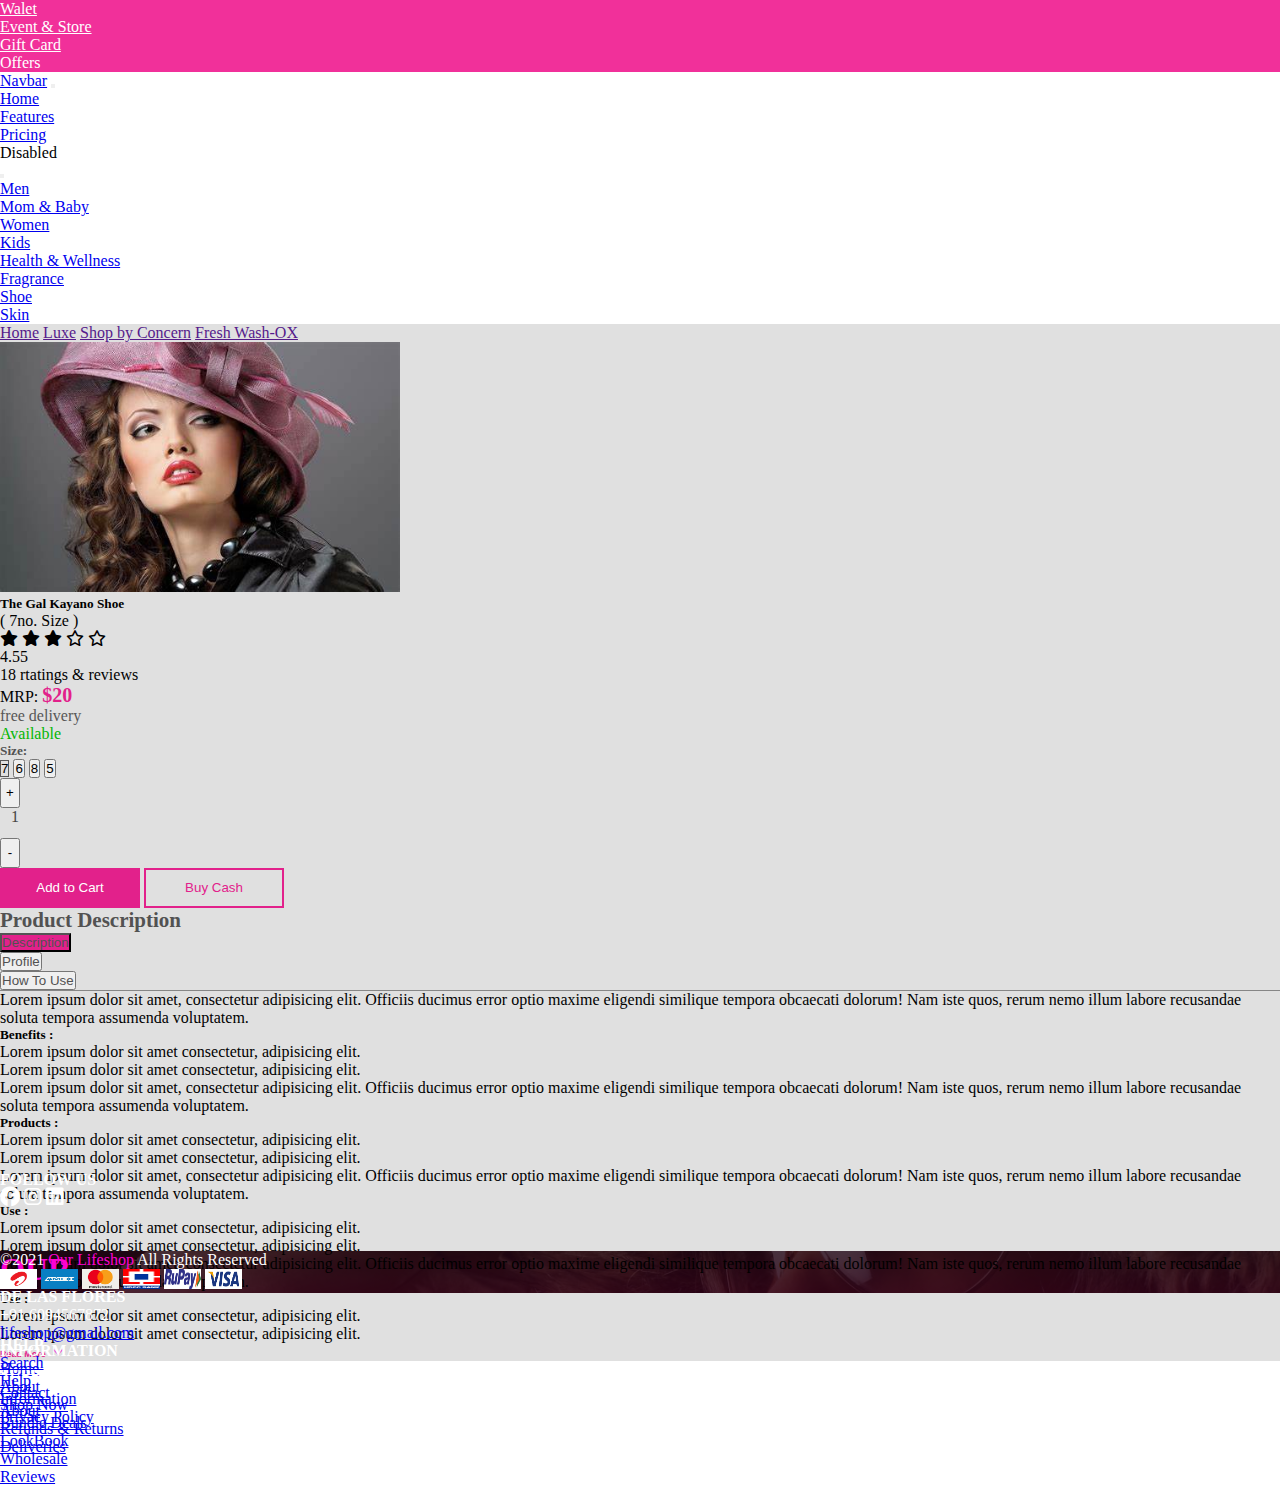
<file: e-commerce-paymentWeb_4/add-pay.html>
<!DOCTYPE html>
<html lang="en">
<head>
    <meta charset="UTF-8">
    <meta name="viewport" content="width=device-width, initial-scale=1.0">
    <title>ADD-PRODUCT</title>
    

    <link href="https://cdn.jsdelivr.net/npm/bootstrap@5.3.0-alpha3/dist/css/bootstrap.min.css" rel="stylesheet" integrity="sha384-KK94CHFLLe+nY2dmCWGMq91rCGa5gtU4mk92HdvYe+M/SXH301p5ILy+dN9+nJOZ" crossorigin="anonymous">
    <link rel="stylesheet" href="./style-add.css">
    <link rel="stylesheet" href="https://cdnjs.cloudflare.com/ajax/libs/font-awesome/6.4.0/css/all.min.css">
</head>
<body>
    <div class="container-fluid nav-up">
        <div class="container">
            <ul class="nav justify-content-end">
                <li class="nav-item">
                  <a class="nav-link active" aria-current="page" href="#">Walet</a>
                </li>
                <li class="nav-item">
                  <a class="nav-link" href="#">Event & Store</a>
                </li>
                <li class="nav-item">
                  <a class="nav-link" href="#">Gift Card</a>
                </li>
                <li class="nav-item">
                  <a class="nav-link disabled">Offers</a>
                </li>
              </ul>
        </div>
    </div>
    <div class="container-fluid border-bottom">
        <div class="container">
            <nav class="navbar navbar-expand-lg bg-body-transparent">
                <div class="container-fluid">
                  <a class="navbar-brand" href="#">Navbar</a>
                  <button class="navbar-toggler" type="button" data-bs-toggle="collapse" data-bs-target="#navbarNav" aria-controls="navbarNav" aria-expanded="false" aria-label="Toggle navigation">
                    <span class="navbar-toggler-icon"></span>
                  </button>
                  <div class="collapse navbar-collapse" id="navbarNav">
                    <ul class="navbar-nav">
                      <li class="nav-item">
                        <a class="nav-link active" aria-current="page" href="#">Home</a>
                      </li>
                      <li class="nav-item">
                        <a class="nav-link" href="#">Features</a>
                      </li>
                      <li class="nav-item">
                        <a class="nav-link" href="#">Pricing</a>
                      </li>
                      <li class="nav-item">
                        <a class="nav-link disabled">Disabled</a>
                      </li>
                    </ul>
                  </div>
                </div>
              </nav>
        </div>
    </div>
    <div class="container-fluid border-bottom">
        <div class="container">
            <nav class="navbar navbar-expand-lg bg-body-transparent px-2">
                <div class="container-fluid">
                  
                  <button class="navbar-toggler" type="button" data-bs-toggle="collapse" data-bs-target="#navbarNav" aria-controls="navbarNav" aria-expanded="false" aria-label="Toggle navigation">
                    <span class="navbar-toggler-icon"></span>
                  </button>
                  <div class="collapse navbar-collapse" id="navbarNav">
                    <ul class="navbar-nav">
                      <li class="nav-item dropdown">
                        <a class="nav-link dropdown-toggle " role="button" data-bs-toggle="dropdown" aria-current="page" href="#">Men</a>
                      </li>
                      <li class="nav-item">
                        <a class="nav-link dropdown-toggle " role="button" data-bs-toggle="dropdown" aria-current="page" href="#">Mom & Baby</a>
                      </li>
                      <li class="nav-item">
                        <a class="nav-link dropdown-toggle " role="button" data-bs-toggle="dropdown" aria-current="page" href="#">Women</a>
                      </li>
                      <li class="nav-item">
                        <a class="nav-link dropdown-toggle " role="button" data-bs-toggle="dropdown" aria-current="page" href="#">Kids</a>
                      </li>
                      <li class="nav-item">
                        <a class="nav-link dropdown-toggle " role="button" data-bs-toggle="dropdown" aria-current="page" href="#">Health & Wellness</a>
                      </li>
                      <li class="nav-item">
                        <a class="nav-link dropdown-toggle " role="button" data-bs-toggle="dropdown" aria-current="page" href="#">Fragrance</a>
                      </li>
                      <li class="nav-item">
                        <a class="nav-link dropdown-toggle " role="button" data-bs-toggle="dropdown" aria-current="page" href="#">Shoe</a>
                      </li>
                      <li class="nav-item">
                        <a class="nav-link dropdown-toggle " role="button" data-bs-toggle="dropdown" aria-current="page" href="#">Skin</a>
                      </li>
                      
                    </ul>
                  </div>
                </div>
              </nav>
        </div>
    </div>
    <div class="container-fluid h-auto cont-3">
        <div class="container py-2">
            <div class="container d-flex px-3">
                <a href="" class="nav-link p-3" >Home</a>
                
                <a href="" class="nav-link p-3">Luxe</a>
                <a href="" class="nav-link p-3">Shop by Concern</a>
                <a href="" class="nav-link p-3">Fresh Wash-OX</a>
            </div>
            <div class="container shoe-od-1 d-flex bg-light py-3">
               <img class="order-img-1" src="img/fashion-4.jpeg">
               <div class="container-fluid d-flex flex-column py-3">
                   <h5>The Gal Kayano Shoe</h5>
                   <p>( 7no. Size )</p>
                   <div class="star d-flex">
                    <i class="fa-solid fa-star"></i>
                    <i class="fa-solid fa-star"></i>
                    <i class="fa-solid fa-star"></i>
                    <i class="fa-regular fa-star"></i>
                    <i class="fa-regular fa-star"></i>
                    <div class="d-flex px-2">
                        <p> 4.55</p>
                        <p class="px-3"> 18 rtatings & reviews</p>
                    </div>
                    
                   </div>
                   <!--MRP-->
                   <p class="mrp-p">MRP: <span id="mrP" >$20</span></p>
                   <p style="color:rgb(87, 87, 87);">free delivery</p>
                   <p class="available">Available</p>
                   <div class="d-flex size py-1">
                      <h5>Size:</h5>
                      <div class="px-1"></div>
                      <!--Size-->
                      <button type="button"  class="nav-link px-2  szFs" onclick="mrp1()">7</button>
                      <button type="button"  class="nav-link px-2 szSn" onclick="mrp2()">6</button>
                      <button type="button"  class="nav-link px-2 szTr" onclick="mrp3()">8</button>
                      <button type="button"  class="nav-link px-2 szFr" onclick="mrp4()">5</button>
                   </div>
                   <div class="quantity py-2 d-flex">
                      <button type="button" class="plusBtn text-center border" onclick="plusAdd()">+</button>
                      <div class="qttBox border text-center">
                        <!--quantity number-->
                        <p id="inc">1</p>
                      </div>
                      <button type="button" class="substBtn text-center border" onclick="minSub()">-</button>
                   </div>
                   <div class="d-flex ">
                     <button class="add-btn my-2">Add to Cart</button>
                     <button class="cash-btn my-2 mx-2">Buy Cash</button>
                   </div>
               </div>
            </div>
            <!--product-Deatils-->
            <h3 class="product-head py-3">Product Description</h3>
            <div class="container-fluid product-btns bg-light py-2">
               <!--product details nav-->
               <div class="container-fluid gx-0 ">
                <ul class="nav nav-pills mb-3 product-ul" id="pills-tab" role="tablist">
                  <li class="nav-item" role="presentation">
                    <button class="nav-link active " id="pills-home-tab" data-bs-toggle="pill" data-bs-target="#pills-home"  role="tab" aria-controls="pills-home" aria-selected="true" onclick="description()">Description</button>
                  </li>
                  <li class="nav-item" role="presentation">
                    <button class="nav-link " id="pills-profile-tab" data-bs-toggle="pill" data-bs-target="#pills-profile" type="button" role="tab" aria-controls="pills-profile" aria-selected="false" onclick="profile()">Profile</button>
                  </li>
                  <li class="nav-item" role="presentation">
                    <button class="nav-link " id="pills-contact-tab" data-bs-toggle="pill" data-bs-target="#pills-contact" type="button" role="tab" aria-controls="pills-contact" aria-selected="false" onclick="use()">How To Use</button>
                  </li>
                  
                </ul>
               </div>
              <div class="tab-content" id="pills-tabContent">
                <div class="tab-pane fade show active" id="pills-home" role="tabpanel" aria-labelledby="pills-home-tab" tabindex="0"><p>Lorem ipsum dolor sit amet, consectetur adipisicing elit. Officiis ducimus error optio maxime eligendi similique tempora obcaecati dolorum! Nam iste quos, rerum nemo illum labore recusandae soluta tempora assumenda voluptatem.</p>
                  <h5>Benefits : </h5>
                  <p><li class="px-3">Lorem ipsum dolor sit amet consectetur, adipisicing elit.</li></p>
                  <p><li class="px-3">Lorem ipsum dolor sit amet consectetur, adipisicing elit.</li></p>
                </div>
                <div class="tab-pane fade" id="pills-profile" role="tabpanel" aria-labelledby="pills-profile-tab" tabindex="0"><p>Lorem ipsum dolor sit amet, consectetur adipisicing elit. Officiis ducimus error optio maxime eligendi similique tempora obcaecati dolorum! Nam iste quos, rerum nemo illum labore recusandae soluta tempora assumenda voluptatem.</p>
                  <h5>Products : </h5>
                  <p><li class="px-3">Lorem ipsum dolor sit amet consectetur, adipisicing elit.</li></p>
                  <p><li class="px-3">Lorem ipsum dolor sit amet consectetur, adipisicing elit.</li></p></div>
                <div class="tab-pane fade" id="pills-contact" role="tabpanel" aria-labelledby="pills-contact-tab" tabindex="0"><p>Lorem ipsum dolor sit amet, consectetur adipisicing elit. Officiis ducimus error optio maxime eligendi similique tempora obcaecati dolorum! Nam iste quos, rerum nemo illum labore recusandae soluta tempora assumenda voluptatem.</p>
                  <h5>Use : </h5>
                  <p><li class="px-3">Lorem ipsum dolor sit amet consectetur, adipisicing elit.</li></p>
                  <p><li class="px-3">Lorem ipsum dolor sit amet consectetur, adipisicing elit.</li></p></div>
                <div class="tab-pane fade" id="pills-disabled" role="tabpanel" aria-labelledby="pills-disabled-tab" tabindex="0"><p>Lorem ipsum dolor sit amet, consectetur adipisicing elit. Officiis ducimus error optio maxime eligendi similique tempora obcaecati dolorum! Nam iste quos, rerum nemo illum labore recusandae soluta tempora assumenda voluptatem.</p>
                  <h5>Use : </h5>
                  <p><li class="px-3">Lorem ipsum dolor sit amet consectetur, adipisicing elit.</li></p>
                  <p><li class="px-3">Lorem ipsum dolor sit amet consectetur, adipisicing elit.</li></p></div>
              </div>
              <div class="more-p">
                <p><li class="px-3">Lorem ipsum dolor sit amet consectetur, adipisicing elit.</li></p>
                    <p><li class="px-3">Lorem ipsum dolor sit amet consectetur, adipisicing elit.</li></p>
                    <p><li class="px-3">Lorem ipsum dolor sit amet consectetur, adipisicing elit.</li></p>
                    <p><li class="px-3">Lorem ipsum dolor sit amet consectetur, adipisicing elit.</li></p>
              </div>
              <div class="container readMore-cont border-top py-3 d-flex align-items-center justify-content-center">
                  <button class="readMore-btn" onclick="readMore()" ondblclick="readMore2()"><h6>Read More</h6>
                    
                  </button>
                  <img src="img/arrow-down-sign-to-navigate.png" style="width:10px;">
              </div>
            </div>
            
        </div>

    </div>

    <!-- Footer Start -->
     <!----Footer------>
  
  <!--Banner8-->
  <div class="container-fluid banner_8 gx-0">
    <div class="container banner8_cont py-5 d-flex align-items-center justify-content-center">
      <!--Menu 1-->
      <div class="footMn1 menu_1 d-flex flex-column px-5">
         <h1>OUR</h1>
         <h4>DE LAS FLORES</h4>
         <div class="gap_foot py-3"></div>
         <p>+91 6094567872</p>
         <a href="#" class="nav-link"><p>lifeshop@gmail.com</p></a>
      </div>

      <!--Menu_2-->
      <div class="footMn1 menu_2 d-flex flex-column px-5 ">
        <h4>INFORMATION</h4>
        <a href="#" class="nav-link"><p>Home</p></a>
        <a href="#" class="nav-link"><p>About</p></a>
        <a href="#" class="nav-link"><p>Shop Now</p></a>
        <a href="#" class="nav-link"><p>Bundle Deals</p></a>
        <a href="#" class="nav-link"><p>LookBook</p></a>
        <a href="#" class="nav-link"><p>Wholesale</p></a>
        <a href="#" class="nav-link"><p>Reviews</p></a>
     </div>


     <!--Menu_3-->

     <div class="footMn1 menu_3 d-flex flex-column px-5">
      <h4>SUPPORT</h4>
      <a href="#" class="nav-link"><p>Contact</p></a>
      <a href="#" class="nav-link"><p>About</p></a>
      <a href="#" class="nav-link"><p>Refunds & Returns</p></a>
      <a href="#" class="nav-link"><p>Deliveries</p></a>
      
   </div>

   <!--Menu_4-->

   <div class="footMn1 menu_4 d-flex flex-column px-5">
    <h4>HELP</h4>
    <a href="#" class="nav-link"><p>Search</p></a>
    <a href="#" class="nav-link"><p>Help</p></a>
    <a href="#" class="nav-link"><p>Information</p></a>
    <a href="#" class="nav-link"><p>Privacy Policy</p></a>
    
 </div>
 <!--Menu_5-->
 <div class="footMn1 menu_5 d-flex flex-column px-5">
  <h4>FOLLOW US</h4>
  <div class="icons_link d-flex align-items-center justify-content-center">
    <a href="#" class="nav-link px-1"><i class="fa-brands fa-facebook fa-lg" style="color: #ffffff;"></i></a>
  <a href="#" class="nav-link px-1"><i class="fa-brands fa-instagram fa-lg" style="color: #ffffff;"></i></a>
  <a href="#" class="nav-link px-1"><i class="fa-brands fa-linkedin fa-lg" style="color: #ffffff;"></i></a>
  </div>
  
 
</div>

         
    </div>
    <div class="container-fluid footer gx-0">
       <div class="container d-flex align-items-center justify-content-center">
          <p class="text-center py-1 my-2">&copy;2021 <a href="#" ><span>Our Lifeshop</span></a> All Rights Reserved</p>
          <div class="gap_footer px-5"></div>

          <img src="img/airtel-logo-7.jpg" class="px-1">

          <img src="img/amex.jpeg" class="px-1">

          <img src="img/card.jpeg" class="px-1">

          <img src="img/hdfc.webp" class="px-1">

          <img src="img/rupay.jpg" class="px-1">


          <img src="img/visa.jpg" class="px-1">

          
       </div>
    </div>
  </div>
  <!-- Footer End -->


    <script src="https://cdn.jsdelivr.net/npm/bootstrap@5.3.0-alpha3/dist/js/bootstrap.bundle.min.js" integrity="sha384-ENjdO4Dr2bkBIFxQpeoTz1HIcje39Wm4jDKdf19U8gI4ddQ3GYNS7NTKfAdVQSZe" crossorigin="anonymous"></script>
    
    <script src="./order-1.js"></script>
</body>
</html>
</file>
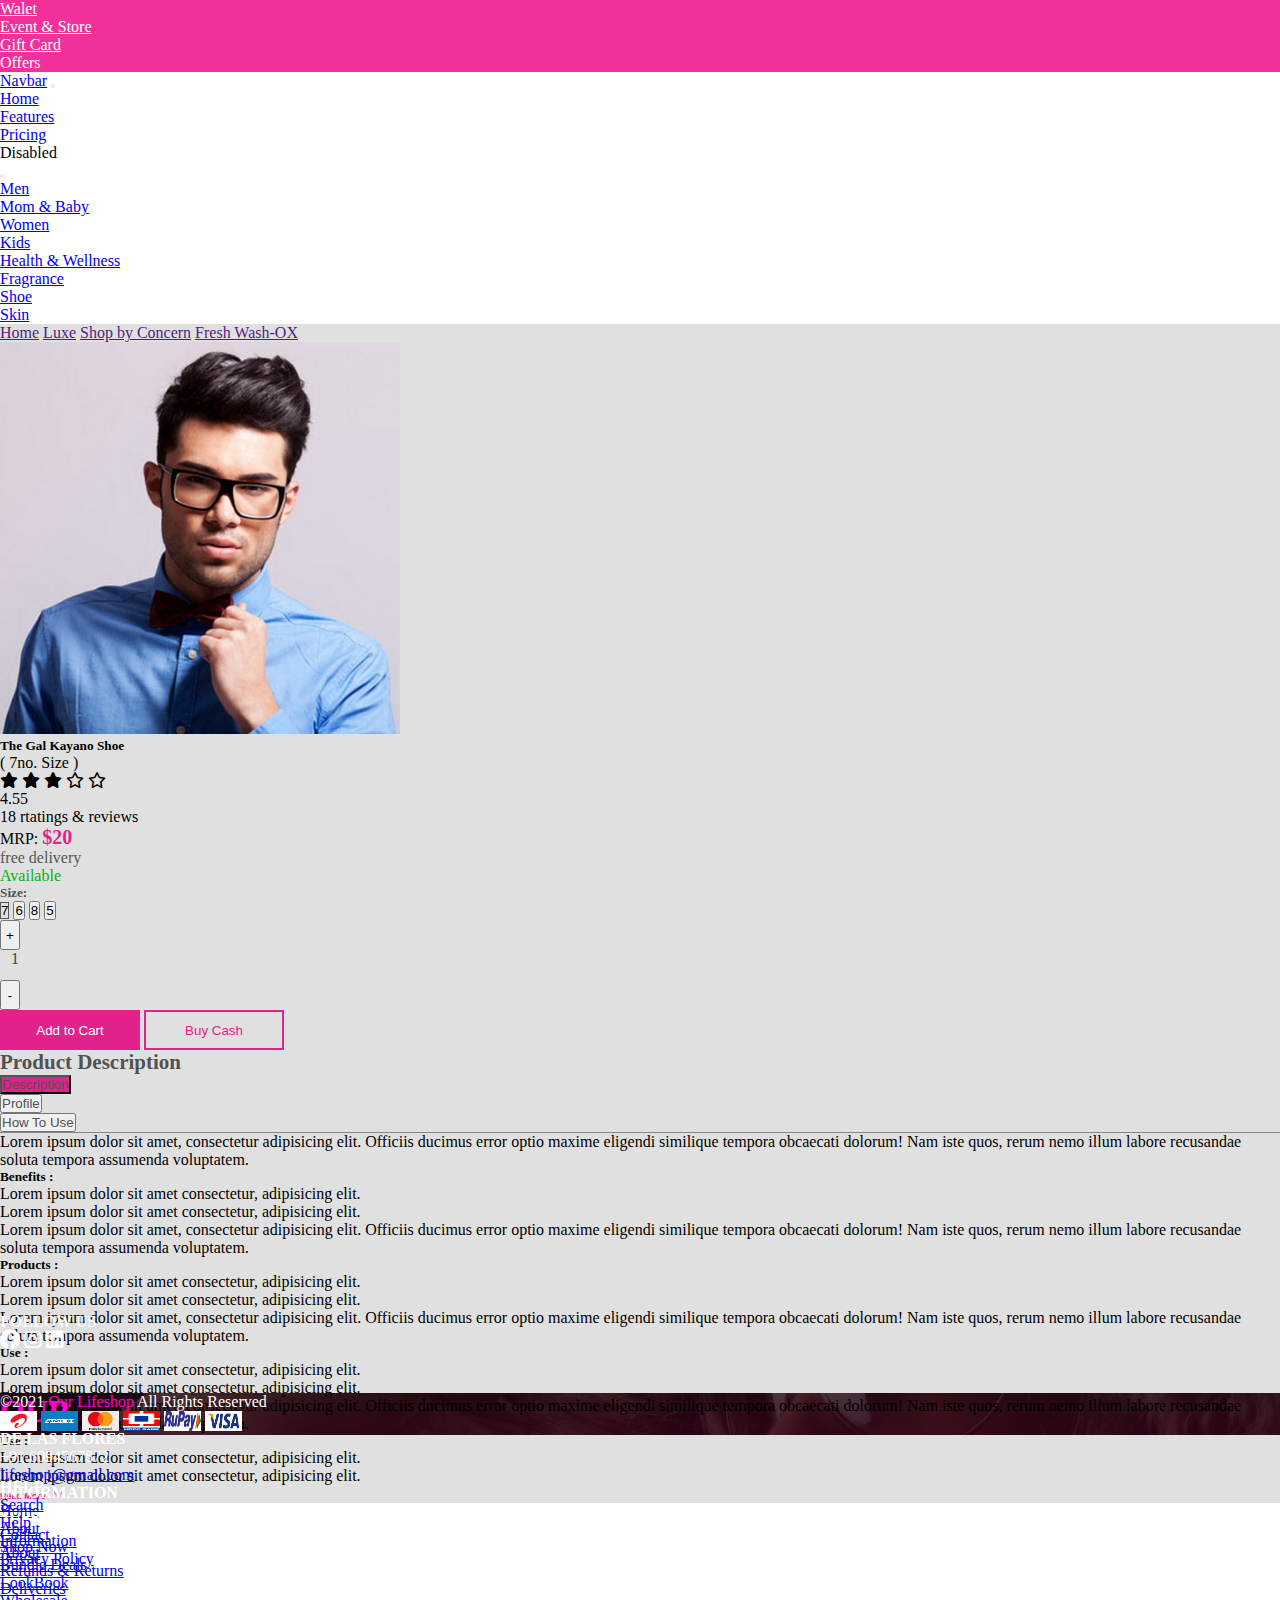
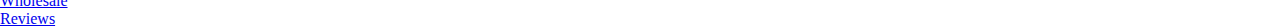
<file: e-commerce-paymentWeb_5/add-pay.html>
<!DOCTYPE html>
<html lang="en">
<head>
    <meta charset="UTF-8">
    <meta name="viewport" content="width=device-width, initial-scale=1.0">
    <title>ADD-PRODUCT</title>
    

    <link href="https://cdn.jsdelivr.net/npm/bootstrap@5.3.0-alpha3/dist/css/bootstrap.min.css" rel="stylesheet" integrity="sha384-KK94CHFLLe+nY2dmCWGMq91rCGa5gtU4mk92HdvYe+M/SXH301p5ILy+dN9+nJOZ" crossorigin="anonymous">
    <link rel="stylesheet" href="./style-add.css">
    <link rel="stylesheet" href="https://cdnjs.cloudflare.com/ajax/libs/font-awesome/6.4.0/css/all.min.css">
</head>
<body>
    <div class="container-fluid nav-up">
        <div class="container">
            <ul class="nav justify-content-end">
                <li class="nav-item">
                  <a class="nav-link active" aria-current="page" href="#">Walet</a>
                </li>
                <li class="nav-item">
                  <a class="nav-link" href="#">Event & Store</a>
                </li>
                <li class="nav-item">
                  <a class="nav-link" href="#">Gift Card</a>
                </li>
                <li class="nav-item">
                  <a class="nav-link disabled">Offers</a>
                </li>
              </ul>
        </div>
    </div>
    <div class="container-fluid border-bottom">
        <div class="container">
            <nav class="navbar navbar-expand-lg bg-body-transparent">
                <div class="container-fluid">
                  <a class="navbar-brand" href="#">Navbar</a>
                  <button class="navbar-toggler" type="button" data-bs-toggle="collapse" data-bs-target="#navbarNav" aria-controls="navbarNav" aria-expanded="false" aria-label="Toggle navigation">
                    <span class="navbar-toggler-icon"></span>
                  </button>
                  <div class="collapse navbar-collapse" id="navbarNav">
                    <ul class="navbar-nav">
                      <li class="nav-item">
                        <a class="nav-link active" aria-current="page" href="#">Home</a>
                      </li>
                      <li class="nav-item">
                        <a class="nav-link" href="#">Features</a>
                      </li>
                      <li class="nav-item">
                        <a class="nav-link" href="#">Pricing</a>
                      </li>
                      <li class="nav-item">
                        <a class="nav-link disabled">Disabled</a>
                      </li>
                    </ul>
                  </div>
                </div>
              </nav>
        </div>
    </div>
    <div class="container-fluid border-bottom">
        <div class="container">
            <nav class="navbar navbar-expand-lg bg-body-transparent px-2">
                <div class="container-fluid">
                  
                  <button class="navbar-toggler" type="button" data-bs-toggle="collapse" data-bs-target="#navbarNav" aria-controls="navbarNav" aria-expanded="false" aria-label="Toggle navigation">
                    <span class="navbar-toggler-icon"></span>
                  </button>
                  <div class="collapse navbar-collapse" id="navbarNav">
                    <ul class="navbar-nav">
                      <li class="nav-item dropdown">
                        <a class="nav-link dropdown-toggle " role="button" data-bs-toggle="dropdown" aria-current="page" href="#">Men</a>
                      </li>
                      <li class="nav-item">
                        <a class="nav-link dropdown-toggle " role="button" data-bs-toggle="dropdown" aria-current="page" href="#">Mom & Baby</a>
                      </li>
                      <li class="nav-item">
                        <a class="nav-link dropdown-toggle " role="button" data-bs-toggle="dropdown" aria-current="page" href="#">Women</a>
                      </li>
                      <li class="nav-item">
                        <a class="nav-link dropdown-toggle " role="button" data-bs-toggle="dropdown" aria-current="page" href="#">Kids</a>
                      </li>
                      <li class="nav-item">
                        <a class="nav-link dropdown-toggle " role="button" data-bs-toggle="dropdown" aria-current="page" href="#">Health & Wellness</a>
                      </li>
                      <li class="nav-item">
                        <a class="nav-link dropdown-toggle " role="button" data-bs-toggle="dropdown" aria-current="page" href="#">Fragrance</a>
                      </li>
                      <li class="nav-item">
                        <a class="nav-link dropdown-toggle " role="button" data-bs-toggle="dropdown" aria-current="page" href="#">Shoe</a>
                      </li>
                      <li class="nav-item">
                        <a class="nav-link dropdown-toggle " role="button" data-bs-toggle="dropdown" aria-current="page" href="#">Skin</a>
                      </li>
                      
                    </ul>
                  </div>
                </div>
              </nav>
        </div>
    </div>
    <div class="container-fluid h-auto cont-3">
        <div class="container py-2">
            <div class="container d-flex px-3">
                <a href="" class="nav-link p-3" >Home</a>
                
                <a href="" class="nav-link p-3">Luxe</a>
                <a href="" class="nav-link p-3">Shop by Concern</a>
                <a href="" class="nav-link p-3">Fresh Wash-OX</a>
            </div>
            <div class="container shoe-od-1 d-flex bg-light py-3">
               <img class="order-img-1" src="img/fashion-7.jpg">
               <div class="container-fluid d-flex flex-column py-3">
                   <h5>The Gal Kayano Shoe</h5>
                   <p>( 7no. Size )</p>
                   <div class="star d-flex">
                    <i class="fa-solid fa-star"></i>
                    <i class="fa-solid fa-star"></i>
                    <i class="fa-solid fa-star"></i>
                    <i class="fa-regular fa-star"></i>
                    <i class="fa-regular fa-star"></i>
                    <div class="d-flex px-2">
                        <p> 4.55</p>
                        <p class="px-3"> 18 rtatings & reviews</p>
                    </div>
                    
                   </div>
                   <!--MRP-->
                   <p class="mrp-p">MRP: <span id="mrP" >$20</span></p>
                   <p style="color:rgb(87, 87, 87);">free delivery</p>
                   <p class="available">Available</p>
                   <div class="d-flex size py-1">
                      <h5>Size:</h5>
                      <div class="px-1"></div>
                      <!--Size-->
                      <button type="button"  class="nav-link px-2  szFs" onclick="mrp1()">7</button>
                      <button type="button"  class="nav-link px-2 szSn" onclick="mrp2()">6</button>
                      <button type="button"  class="nav-link px-2 szTr" onclick="mrp3()">8</button>
                      <button type="button"  class="nav-link px-2 szFr" onclick="mrp4()">5</button>
                   </div>
                   <div class="quantity py-2 d-flex">
                      <button type="button" class="plusBtn text-center border" onclick="plusAdd()">+</button>
                      <div class="qttBox border text-center">
                        <!--quantity number-->
                        <p id="inc">1</p>
                      </div>
                      <button type="button" class="substBtn text-center border" onclick="minSub()">-</button>
                   </div>
                   <div class="d-flex ">
                     <button class="add-btn my-2">Add to Cart</button>
                     <button class="cash-btn my-2 mx-2">Buy Cash</button>
                   </div>
               </div>
            </div>
            <!--product-Deatils-->
            <h3 class="product-head py-3">Product Description</h3>
            <div class="container-fluid product-btns bg-light py-2">
               <!--product details nav-->
               <div class="container-fluid gx-0 ">
                <ul class="nav nav-pills mb-3 product-ul" id="pills-tab" role="tablist">
                  <li class="nav-item" role="presentation">
                    <button class="nav-link active " id="pills-home-tab" data-bs-toggle="pill" data-bs-target="#pills-home"  role="tab" aria-controls="pills-home" aria-selected="true" onclick="description()">Description</button>
                  </li>
                  <li class="nav-item" role="presentation">
                    <button class="nav-link " id="pills-profile-tab" data-bs-toggle="pill" data-bs-target="#pills-profile" type="button" role="tab" aria-controls="pills-profile" aria-selected="false" onclick="profile()">Profile</button>
                  </li>
                  <li class="nav-item" role="presentation">
                    <button class="nav-link " id="pills-contact-tab" data-bs-toggle="pill" data-bs-target="#pills-contact" type="button" role="tab" aria-controls="pills-contact" aria-selected="false" onclick="use()">How To Use</button>
                  </li>
                  
                </ul>
               </div>
              <div class="tab-content" id="pills-tabContent">
                <div class="tab-pane fade show active" id="pills-home" role="tabpanel" aria-labelledby="pills-home-tab" tabindex="0"><p>Lorem ipsum dolor sit amet, consectetur adipisicing elit. Officiis ducimus error optio maxime eligendi similique tempora obcaecati dolorum! Nam iste quos, rerum nemo illum labore recusandae soluta tempora assumenda voluptatem.</p>
                  <h5>Benefits : </h5>
                  <p><li class="px-3">Lorem ipsum dolor sit amet consectetur, adipisicing elit.</li></p>
                  <p><li class="px-3">Lorem ipsum dolor sit amet consectetur, adipisicing elit.</li></p>
                </div>
                <div class="tab-pane fade" id="pills-profile" role="tabpanel" aria-labelledby="pills-profile-tab" tabindex="0"><p>Lorem ipsum dolor sit amet, consectetur adipisicing elit. Officiis ducimus error optio maxime eligendi similique tempora obcaecati dolorum! Nam iste quos, rerum nemo illum labore recusandae soluta tempora assumenda voluptatem.</p>
                  <h5>Products : </h5>
                  <p><li class="px-3">Lorem ipsum dolor sit amet consectetur, adipisicing elit.</li></p>
                  <p><li class="px-3">Lorem ipsum dolor sit amet consectetur, adipisicing elit.</li></p></div>
                <div class="tab-pane fade" id="pills-contact" role="tabpanel" aria-labelledby="pills-contact-tab" tabindex="0"><p>Lorem ipsum dolor sit amet, consectetur adipisicing elit. Officiis ducimus error optio maxime eligendi similique tempora obcaecati dolorum! Nam iste quos, rerum nemo illum labore recusandae soluta tempora assumenda voluptatem.</p>
                  <h5>Use : </h5>
                  <p><li class="px-3">Lorem ipsum dolor sit amet consectetur, adipisicing elit.</li></p>
                  <p><li class="px-3">Lorem ipsum dolor sit amet consectetur, adipisicing elit.</li></p></div>
                <div class="tab-pane fade" id="pills-disabled" role="tabpanel" aria-labelledby="pills-disabled-tab" tabindex="0"><p>Lorem ipsum dolor sit amet, consectetur adipisicing elit. Officiis ducimus error optio maxime eligendi similique tempora obcaecati dolorum! Nam iste quos, rerum nemo illum labore recusandae soluta tempora assumenda voluptatem.</p>
                  <h5>Use : </h5>
                  <p><li class="px-3">Lorem ipsum dolor sit amet consectetur, adipisicing elit.</li></p>
                  <p><li class="px-3">Lorem ipsum dolor sit amet consectetur, adipisicing elit.</li></p></div>
              </div>
              <div class="more-p">
                <p><li class="px-3">Lorem ipsum dolor sit amet consectetur, adipisicing elit.</li></p>
                    <p><li class="px-3">Lorem ipsum dolor sit amet consectetur, adipisicing elit.</li></p>
                    <p><li class="px-3">Lorem ipsum dolor sit amet consectetur, adipisicing elit.</li></p>
                    <p><li class="px-3">Lorem ipsum dolor sit amet consectetur, adipisicing elit.</li></p>
              </div>
              <div class="container readMore-cont border-top py-3 d-flex align-items-center justify-content-center">
                  <button class="readMore-btn" onclick="readMore()" ondblclick="readMore2()"><h6>Read More</h6>
                    
                  </button>
                  <img src="img/arrow-down-sign-to-navigate.png" style="width:10px;">
              </div>
            </div>
            
        </div>

    </div>

    <!-- Footer Start -->
     <!----Footer------>
  
  <!--Banner8-->
  <div class="container-fluid banner_8 gx-0">
    <div class="container banner8_cont py-5 d-flex align-items-center justify-content-center">
      <!--Menu 1-->
      <div class="footMn1 menu_1 d-flex flex-column px-5">
         <h1>OUR</h1>
         <h4>DE LAS FLORES</h4>
         <div class="gap_foot py-3"></div>
         <p>+91 6094567872</p>
         <a href="#" class="nav-link"><p>lifeshop@gmail.com</p></a>
      </div>

      <!--Menu_2-->
      <div class="footMn1 menu_2 d-flex flex-column px-5 ">
        <h4>INFORMATION</h4>
        <a href="#" class="nav-link"><p>Home</p></a>
        <a href="#" class="nav-link"><p>About</p></a>
        <a href="#" class="nav-link"><p>Shop Now</p></a>
        <a href="#" class="nav-link"><p>Bundle Deals</p></a>
        <a href="#" class="nav-link"><p>LookBook</p></a>
        <a href="#" class="nav-link"><p>Wholesale</p></a>
        <a href="#" class="nav-link"><p>Reviews</p></a>
     </div>


     <!--Menu_3-->

     <div class="footMn1 menu_3 d-flex flex-column px-5">
      <h4>SUPPORT</h4>
      <a href="#" class="nav-link"><p>Contact</p></a>
      <a href="#" class="nav-link"><p>About</p></a>
      <a href="#" class="nav-link"><p>Refunds & Returns</p></a>
      <a href="#" class="nav-link"><p>Deliveries</p></a>
      
   </div>

   <!--Menu_4-->

   <div class="footMn1 menu_4 d-flex flex-column px-5">
    <h4>HELP</h4>
    <a href="#" class="nav-link"><p>Search</p></a>
    <a href="#" class="nav-link"><p>Help</p></a>
    <a href="#" class="nav-link"><p>Information</p></a>
    <a href="#" class="nav-link"><p>Privacy Policy</p></a>
    
 </div>
 <!--Menu_5-->
 <div class="footMn1 menu_5 d-flex flex-column px-5">
  <h4>FOLLOW US</h4>
  <div class="icons_link d-flex align-items-center justify-content-center">
    <a href="#" class="nav-link px-1"><i class="fa-brands fa-facebook fa-lg" style="color: #ffffff;"></i></a>
  <a href="#" class="nav-link px-1"><i class="fa-brands fa-instagram fa-lg" style="color: #ffffff;"></i></a>
  <a href="#" class="nav-link px-1"><i class="fa-brands fa-linkedin fa-lg" style="color: #ffffff;"></i></a>
  </div>
  
 
</div>

         
    </div>
    <div class="container-fluid footer gx-0">
       <div class="container d-flex align-items-center justify-content-center">
          <p class="text-center py-1 my-2">&copy;2021 <a href="#" ><span>Our Lifeshop</span></a> All Rights Reserved</p>
          <div class="gap_footer px-5"></div>

          <img src="img/airtel-logo-7.jpg" class="px-1">

          <img src="img/amex.jpeg" class="px-1">

          <img src="img/card.jpeg" class="px-1">

          <img src="img/hdfc.webp" class="px-1">

          <img src="img/rupay.jpg" class="px-1">


          <img src="img/visa.jpg" class="px-1">

          
       </div>
    </div>
  </div>
  <!-- Footer End -->


    <script src="https://cdn.jsdelivr.net/npm/bootstrap@5.3.0-alpha3/dist/js/bootstrap.bundle.min.js" integrity="sha384-ENjdO4Dr2bkBIFxQpeoTz1HIcje39Wm4jDKdf19U8gI4ddQ3GYNS7NTKfAdVQSZe" crossorigin="anonymous"></script>
    
    <script src="./order-1.js"></script>
</body>
</html>
</file>
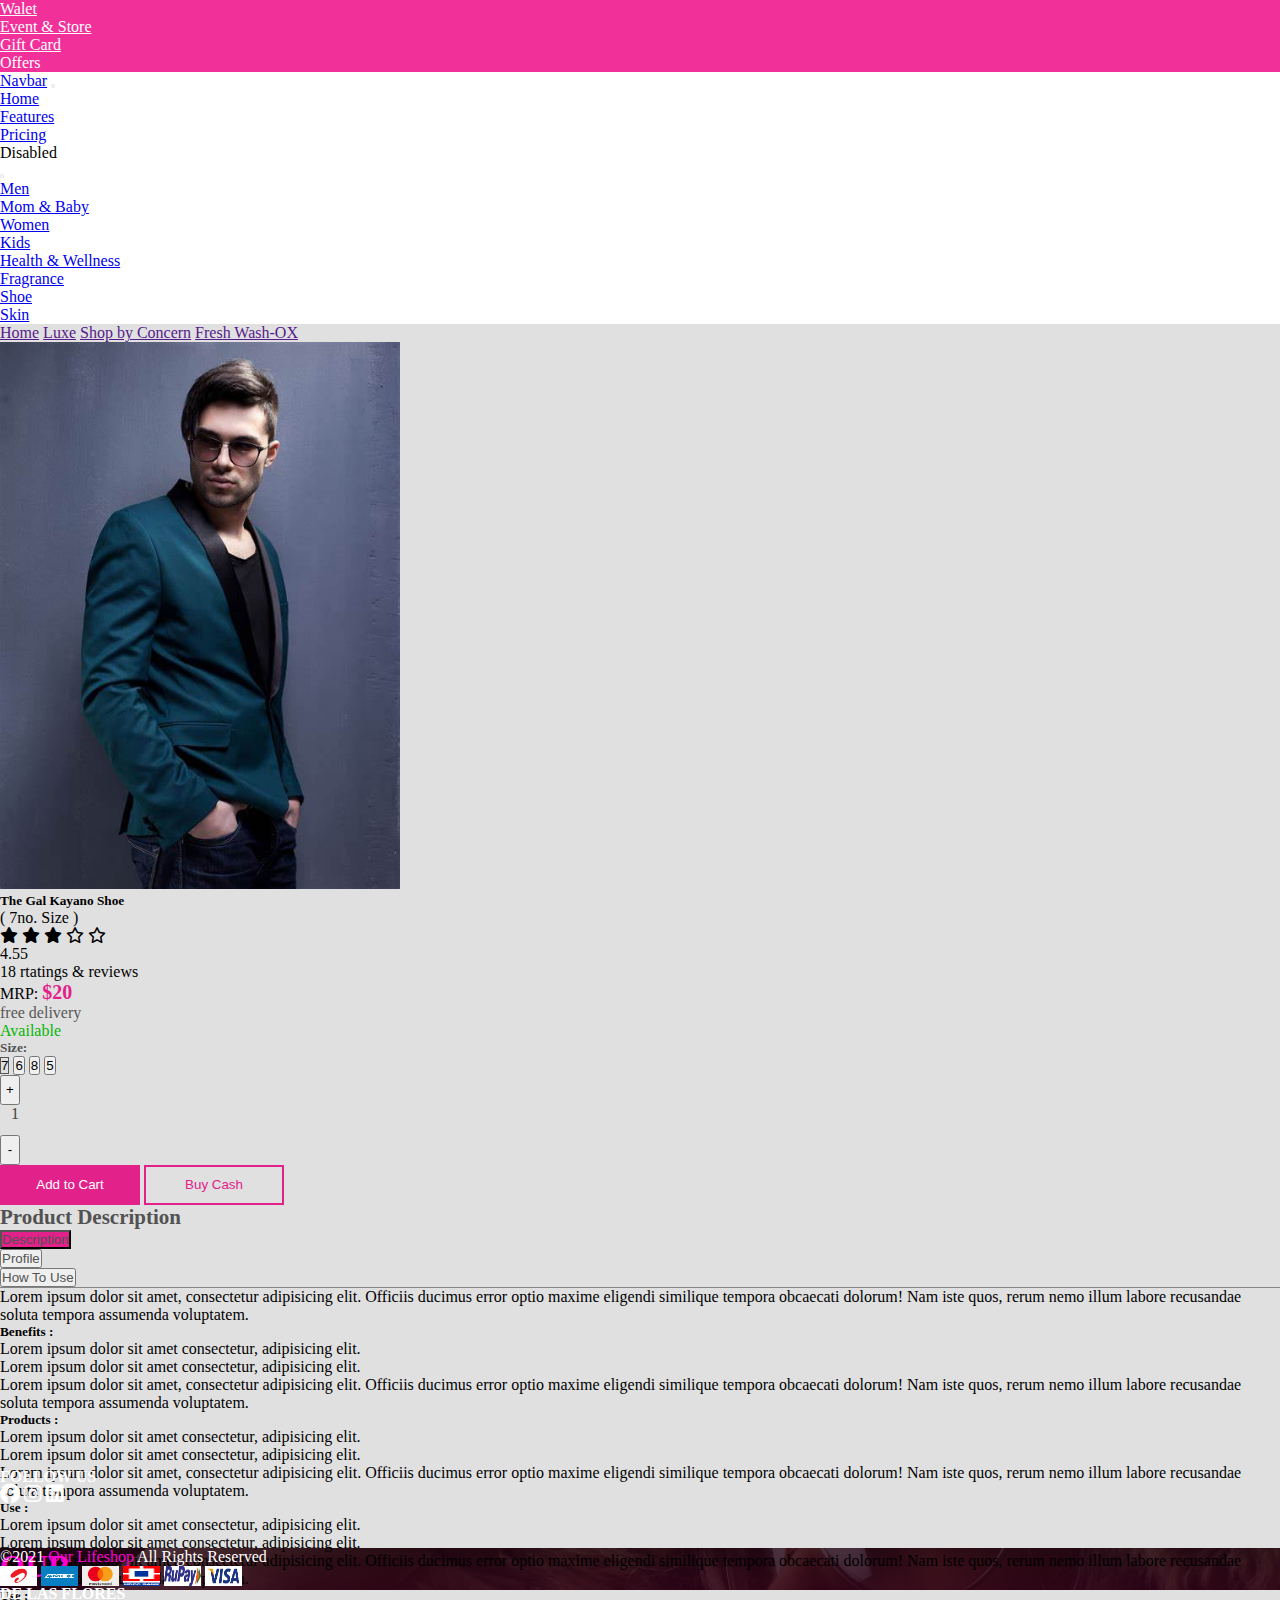
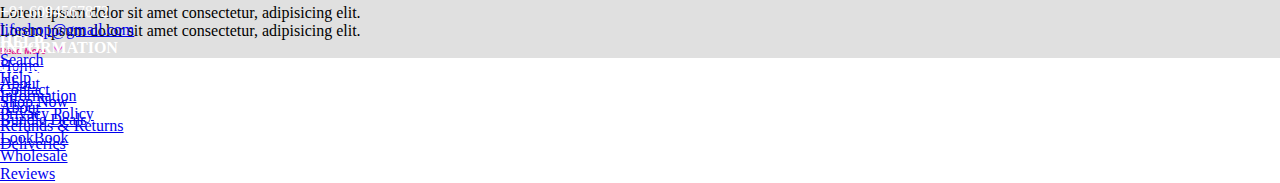
<file: e-commerce-paymentWeb_6/add-pay.html>
<!DOCTYPE html>
<html lang="en">
<head>
    <meta charset="UTF-8">
    <meta name="viewport" content="width=device-width, initial-scale=1.0">
    <title>ADD-PRODUCT</title>
    

    <link href="https://cdn.jsdelivr.net/npm/bootstrap@5.3.0-alpha3/dist/css/bootstrap.min.css" rel="stylesheet" integrity="sha384-KK94CHFLLe+nY2dmCWGMq91rCGa5gtU4mk92HdvYe+M/SXH301p5ILy+dN9+nJOZ" crossorigin="anonymous">
    <link rel="stylesheet" href="./style-add.css">
    <link rel="stylesheet" href="https://cdnjs.cloudflare.com/ajax/libs/font-awesome/6.4.0/css/all.min.css">
</head>
<body>
    <div class="container-fluid nav-up">
        <div class="container">
            <ul class="nav justify-content-end">
                <li class="nav-item">
                  <a class="nav-link active" aria-current="page" href="#">Walet</a>
                </li>
                <li class="nav-item">
                  <a class="nav-link" href="#">Event & Store</a>
                </li>
                <li class="nav-item">
                  <a class="nav-link" href="#">Gift Card</a>
                </li>
                <li class="nav-item">
                  <a class="nav-link disabled">Offers</a>
                </li>
              </ul>
        </div>
    </div>
    <div class="container-fluid border-bottom">
        <div class="container">
            <nav class="navbar navbar-expand-lg bg-body-transparent">
                <div class="container-fluid">
                  <a class="navbar-brand" href="#">Navbar</a>
                  <button class="navbar-toggler" type="button" data-bs-toggle="collapse" data-bs-target="#navbarNav" aria-controls="navbarNav" aria-expanded="false" aria-label="Toggle navigation">
                    <span class="navbar-toggler-icon"></span>
                  </button>
                  <div class="collapse navbar-collapse" id="navbarNav">
                    <ul class="navbar-nav">
                      <li class="nav-item">
                        <a class="nav-link active" aria-current="page" href="#">Home</a>
                      </li>
                      <li class="nav-item">
                        <a class="nav-link" href="#">Features</a>
                      </li>
                      <li class="nav-item">
                        <a class="nav-link" href="#">Pricing</a>
                      </li>
                      <li class="nav-item">
                        <a class="nav-link disabled">Disabled</a>
                      </li>
                    </ul>
                  </div>
                </div>
              </nav>
        </div>
    </div>
    <div class="container-fluid border-bottom">
        <div class="container">
            <nav class="navbar navbar-expand-lg bg-body-transparent px-2">
                <div class="container-fluid">
                  
                  <button class="navbar-toggler" type="button" data-bs-toggle="collapse" data-bs-target="#navbarNav" aria-controls="navbarNav" aria-expanded="false" aria-label="Toggle navigation">
                    <span class="navbar-toggler-icon"></span>
                  </button>
                  <div class="collapse navbar-collapse" id="navbarNav">
                    <ul class="navbar-nav">
                      <li class="nav-item dropdown">
                        <a class="nav-link dropdown-toggle " role="button" data-bs-toggle="dropdown" aria-current="page" href="#">Men</a>
                      </li>
                      <li class="nav-item">
                        <a class="nav-link dropdown-toggle " role="button" data-bs-toggle="dropdown" aria-current="page" href="#">Mom & Baby</a>
                      </li>
                      <li class="nav-item">
                        <a class="nav-link dropdown-toggle " role="button" data-bs-toggle="dropdown" aria-current="page" href="#">Women</a>
                      </li>
                      <li class="nav-item">
                        <a class="nav-link dropdown-toggle " role="button" data-bs-toggle="dropdown" aria-current="page" href="#">Kids</a>
                      </li>
                      <li class="nav-item">
                        <a class="nav-link dropdown-toggle " role="button" data-bs-toggle="dropdown" aria-current="page" href="#">Health & Wellness</a>
                      </li>
                      <li class="nav-item">
                        <a class="nav-link dropdown-toggle " role="button" data-bs-toggle="dropdown" aria-current="page" href="#">Fragrance</a>
                      </li>
                      <li class="nav-item">
                        <a class="nav-link dropdown-toggle " role="button" data-bs-toggle="dropdown" aria-current="page" href="#">Shoe</a>
                      </li>
                      <li class="nav-item">
                        <a class="nav-link dropdown-toggle " role="button" data-bs-toggle="dropdown" aria-current="page" href="#">Skin</a>
                      </li>
                      
                    </ul>
                  </div>
                </div>
              </nav>
        </div>
    </div>
    <div class="container-fluid h-auto cont-3">
        <div class="container py-2">
            <div class="container d-flex px-3">
                <a href="" class="nav-link p-3" >Home</a>
                
                <a href="" class="nav-link p-3">Luxe</a>
                <a href="" class="nav-link p-3">Shop by Concern</a>
                <a href="" class="nav-link p-3">Fresh Wash-OX</a>
            </div>
            <div class="container shoe-od-1 d-flex bg-light py-3">
               <img class="order-img-1" src="img/fashion-6.jpeg">
               <div class="container-fluid d-flex flex-column py-3">
                   <h5>The Gal Kayano Shoe</h5>
                   <p>( 7no. Size )</p>
                   <div class="star d-flex">
                    <i class="fa-solid fa-star"></i>
                    <i class="fa-solid fa-star"></i>
                    <i class="fa-solid fa-star"></i>
                    <i class="fa-regular fa-star"></i>
                    <i class="fa-regular fa-star"></i>
                    <div class="d-flex px-2">
                        <p> 4.55</p>
                        <p class="px-3"> 18 rtatings & reviews</p>
                    </div>
                    
                   </div>
                   <!--MRP-->
                   <p class="mrp-p">MRP: <span id="mrP" >$20</span></p>
                   <p style="color:rgb(87, 87, 87);">free delivery</p>
                   <p class="available">Available</p>
                   <div class="d-flex size py-1">
                      <h5>Size:</h5>
                      <div class="px-1"></div>
                      <!--Size-->
                      <button type="button"  class="nav-link px-2  szFs" onclick="mrp1()">7</button>
                      <button type="button"  class="nav-link px-2 szSn" onclick="mrp2()">6</button>
                      <button type="button"  class="nav-link px-2 szTr" onclick="mrp3()">8</button>
                      <button type="button"  class="nav-link px-2 szFr" onclick="mrp4()">5</button>
                   </div>
                   <div class="quantity py-2 d-flex">
                      <button type="button" class="plusBtn text-center border" onclick="plusAdd()">+</button>
                      <div class="qttBox border text-center">
                        <!--quantity number-->
                        <p id="inc">1</p>
                      </div>
                      <button type="button" class="substBtn text-center border" onclick="minSub()">-</button>
                   </div>
                   <div class="d-flex ">
                     <button class="add-btn my-2">Add to Cart</button>
                     <button class="cash-btn my-2 mx-2">Buy Cash</button>
                   </div>
               </div>
            </div>
            <!--product-Deatils-->
            <h3 class="product-head py-3">Product Description</h3>
            <div class="container-fluid product-btns bg-light py-2">
               <!--product details nav-->
               <div class="container-fluid gx-0 ">
                <ul class="nav nav-pills mb-3 product-ul" id="pills-tab" role="tablist">
                  <li class="nav-item" role="presentation">
                    <button class="nav-link active " id="pills-home-tab" data-bs-toggle="pill" data-bs-target="#pills-home"  role="tab" aria-controls="pills-home" aria-selected="true" onclick="description()">Description</button>
                  </li>
                  <li class="nav-item" role="presentation">
                    <button class="nav-link " id="pills-profile-tab" data-bs-toggle="pill" data-bs-target="#pills-profile" type="button" role="tab" aria-controls="pills-profile" aria-selected="false" onclick="profile()">Profile</button>
                  </li>
                  <li class="nav-item" role="presentation">
                    <button class="nav-link " id="pills-contact-tab" data-bs-toggle="pill" data-bs-target="#pills-contact" type="button" role="tab" aria-controls="pills-contact" aria-selected="false" onclick="use()">How To Use</button>
                  </li>
                  
                </ul>
               </div>
              <div class="tab-content" id="pills-tabContent">
                <div class="tab-pane fade show active" id="pills-home" role="tabpanel" aria-labelledby="pills-home-tab" tabindex="0"><p>Lorem ipsum dolor sit amet, consectetur adipisicing elit. Officiis ducimus error optio maxime eligendi similique tempora obcaecati dolorum! Nam iste quos, rerum nemo illum labore recusandae soluta tempora assumenda voluptatem.</p>
                  <h5>Benefits : </h5>
                  <p><li class="px-3">Lorem ipsum dolor sit amet consectetur, adipisicing elit.</li></p>
                  <p><li class="px-3">Lorem ipsum dolor sit amet consectetur, adipisicing elit.</li></p>
                </div>
                <div class="tab-pane fade" id="pills-profile" role="tabpanel" aria-labelledby="pills-profile-tab" tabindex="0"><p>Lorem ipsum dolor sit amet, consectetur adipisicing elit. Officiis ducimus error optio maxime eligendi similique tempora obcaecati dolorum! Nam iste quos, rerum nemo illum labore recusandae soluta tempora assumenda voluptatem.</p>
                  <h5>Products : </h5>
                  <p><li class="px-3">Lorem ipsum dolor sit amet consectetur, adipisicing elit.</li></p>
                  <p><li class="px-3">Lorem ipsum dolor sit amet consectetur, adipisicing elit.</li></p></div>
                <div class="tab-pane fade" id="pills-contact" role="tabpanel" aria-labelledby="pills-contact-tab" tabindex="0"><p>Lorem ipsum dolor sit amet, consectetur adipisicing elit. Officiis ducimus error optio maxime eligendi similique tempora obcaecati dolorum! Nam iste quos, rerum nemo illum labore recusandae soluta tempora assumenda voluptatem.</p>
                  <h5>Use : </h5>
                  <p><li class="px-3">Lorem ipsum dolor sit amet consectetur, adipisicing elit.</li></p>
                  <p><li class="px-3">Lorem ipsum dolor sit amet consectetur, adipisicing elit.</li></p></div>
                <div class="tab-pane fade" id="pills-disabled" role="tabpanel" aria-labelledby="pills-disabled-tab" tabindex="0"><p>Lorem ipsum dolor sit amet, consectetur adipisicing elit. Officiis ducimus error optio maxime eligendi similique tempora obcaecati dolorum! Nam iste quos, rerum nemo illum labore recusandae soluta tempora assumenda voluptatem.</p>
                  <h5>Use : </h5>
                  <p><li class="px-3">Lorem ipsum dolor sit amet consectetur, adipisicing elit.</li></p>
                  <p><li class="px-3">Lorem ipsum dolor sit amet consectetur, adipisicing elit.</li></p></div>
              </div>
              <div class="more-p">
                <p><li class="px-3">Lorem ipsum dolor sit amet consectetur, adipisicing elit.</li></p>
                    <p><li class="px-3">Lorem ipsum dolor sit amet consectetur, adipisicing elit.</li></p>
                    <p><li class="px-3">Lorem ipsum dolor sit amet consectetur, adipisicing elit.</li></p>
                    <p><li class="px-3">Lorem ipsum dolor sit amet consectetur, adipisicing elit.</li></p>
              </div>
              <div class="container readMore-cont border-top py-3 d-flex align-items-center justify-content-center">
                  <button class="readMore-btn" onclick="readMore()" ondblclick="readMore2()"><h6>Read More</h6>
                    
                  </button>
                  <img src="img/arrow-down-sign-to-navigate.png" style="width:10px;">
              </div>
            </div>
            
        </div>

    </div>

    <!-- Footer Start -->
     <!----Footer------>
  
  <!--Banner8-->
  <div class="container-fluid banner_8 gx-0">
    <div class="container banner8_cont py-5 d-flex align-items-center justify-content-center">
      <!--Menu 1-->
      <div class="footMn1 menu_1 d-flex flex-column px-5">
         <h1>OUR</h1>
         <h4>DE LAS FLORES</h4>
         <div class="gap_foot py-3"></div>
         <p>+91 6094567872</p>
         <a href="#" class="nav-link"><p>lifeshop@gmail.com</p></a>
      </div>

      <!--Menu_2-->
      <div class="footMn1 menu_2 d-flex flex-column px-5 ">
        <h4>INFORMATION</h4>
        <a href="#" class="nav-link"><p>Home</p></a>
        <a href="#" class="nav-link"><p>About</p></a>
        <a href="#" class="nav-link"><p>Shop Now</p></a>
        <a href="#" class="nav-link"><p>Bundle Deals</p></a>
        <a href="#" class="nav-link"><p>LookBook</p></a>
        <a href="#" class="nav-link"><p>Wholesale</p></a>
        <a href="#" class="nav-link"><p>Reviews</p></a>
     </div>


     <!--Menu_3-->

     <div class="footMn1 menu_3 d-flex flex-column px-5">
      <h4>SUPPORT</h4>
      <a href="#" class="nav-link"><p>Contact</p></a>
      <a href="#" class="nav-link"><p>About</p></a>
      <a href="#" class="nav-link"><p>Refunds & Returns</p></a>
      <a href="#" class="nav-link"><p>Deliveries</p></a>
      
   </div>

   <!--Menu_4-->

   <div class="footMn1 menu_4 d-flex flex-column px-5">
    <h4>HELP</h4>
    <a href="#" class="nav-link"><p>Search</p></a>
    <a href="#" class="nav-link"><p>Help</p></a>
    <a href="#" class="nav-link"><p>Information</p></a>
    <a href="#" class="nav-link"><p>Privacy Policy</p></a>
    
 </div>
 <!--Menu_5-->
 <div class="footMn1 menu_5 d-flex flex-column px-5">
  <h4>FOLLOW US</h4>
  <div class="icons_link d-flex align-items-center justify-content-center">
    <a href="#" class="nav-link px-1"><i class="fa-brands fa-facebook fa-lg" style="color: #ffffff;"></i></a>
  <a href="#" class="nav-link px-1"><i class="fa-brands fa-instagram fa-lg" style="color: #ffffff;"></i></a>
  <a href="#" class="nav-link px-1"><i class="fa-brands fa-linkedin fa-lg" style="color: #ffffff;"></i></a>
  </div>
  
 
</div>

         
    </div>
    <div class="container-fluid footer gx-0">
       <div class="container d-flex align-items-center justify-content-center">
          <p class="text-center py-1 my-2">&copy;2021 <a href="#" ><span>Our Lifeshop</span></a> All Rights Reserved</p>
          <div class="gap_footer px-5"></div>

          <img src="img/airtel-logo-7.jpg" class="px-1">

          <img src="img/amex.jpeg" class="px-1">

          <img src="img/card.jpeg" class="px-1">

          <img src="img/hdfc.webp" class="px-1">

          <img src="img/rupay.jpg" class="px-1">


          <img src="img/visa.jpg" class="px-1">

          
       </div>
    </div>
  </div>
  <!-- Footer End -->


    <script src="https://cdn.jsdelivr.net/npm/bootstrap@5.3.0-alpha3/dist/js/bootstrap.bundle.min.js" integrity="sha384-ENjdO4Dr2bkBIFxQpeoTz1HIcje39Wm4jDKdf19U8gI4ddQ3GYNS7NTKfAdVQSZe" crossorigin="anonymous"></script>
    
    <script src="./order-1.js"></script>
</body>
</html>
</file>
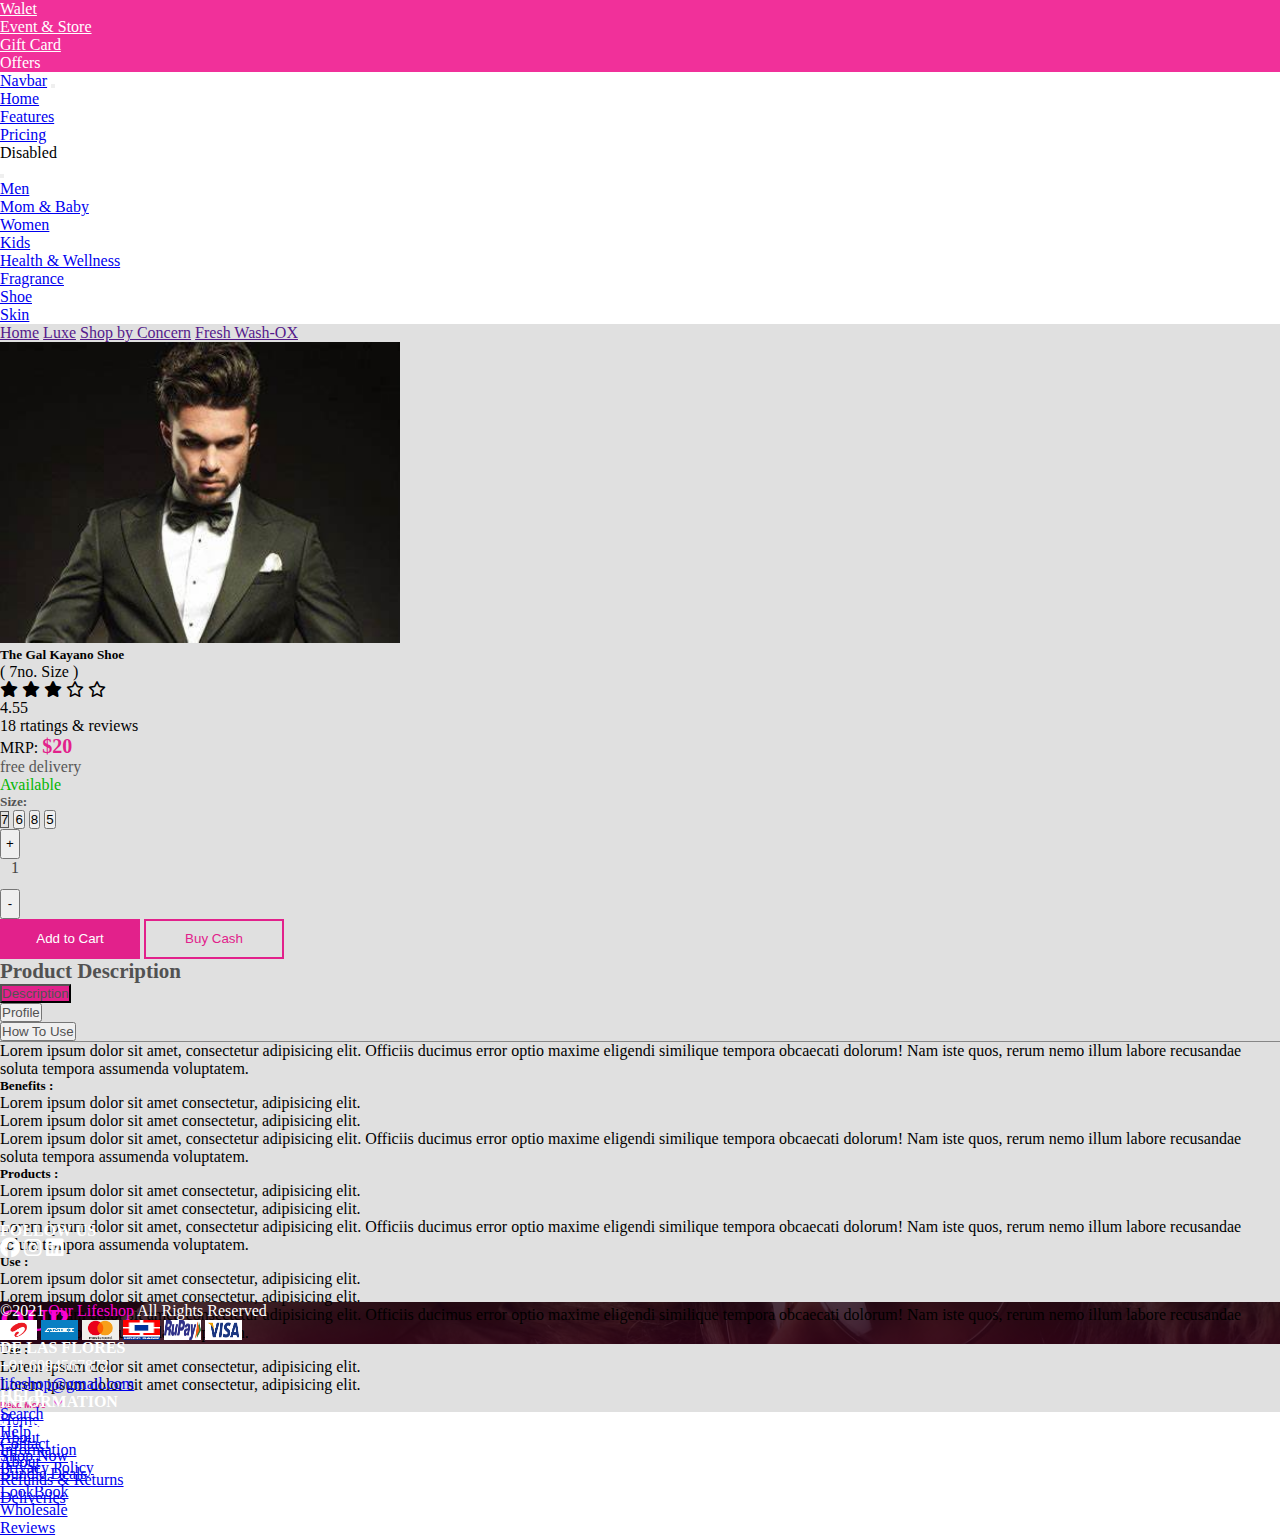
<file: e-commerce-paymentWeb_7/add-pay.html>
<!DOCTYPE html>
<html lang="en">
<head>
    <meta charset="UTF-8">
    <meta name="viewport" content="width=device-width, initial-scale=1.0">
    <title>ADD-PRODUCT</title>
    

    <link href="https://cdn.jsdelivr.net/npm/bootstrap@5.3.0-alpha3/dist/css/bootstrap.min.css" rel="stylesheet" integrity="sha384-KK94CHFLLe+nY2dmCWGMq91rCGa5gtU4mk92HdvYe+M/SXH301p5ILy+dN9+nJOZ" crossorigin="anonymous">
    <link rel="stylesheet" href="./style-add.css">
    <link rel="stylesheet" href="https://cdnjs.cloudflare.com/ajax/libs/font-awesome/6.4.0/css/all.min.css">
</head>
<body>
    <div class="container-fluid nav-up">
        <div class="container">
            <ul class="nav justify-content-end">
                <li class="nav-item">
                  <a class="nav-link active" aria-current="page" href="#">Walet</a>
                </li>
                <li class="nav-item">
                  <a class="nav-link" href="#">Event & Store</a>
                </li>
                <li class="nav-item">
                  <a class="nav-link" href="#">Gift Card</a>
                </li>
                <li class="nav-item">
                  <a class="nav-link disabled">Offers</a>
                </li>
              </ul>
        </div>
    </div>
    <div class="container-fluid border-bottom">
        <div class="container">
            <nav class="navbar navbar-expand-lg bg-body-transparent">
                <div class="container-fluid">
                  <a class="navbar-brand" href="#">Navbar</a>
                  <button class="navbar-toggler" type="button" data-bs-toggle="collapse" data-bs-target="#navbarNav" aria-controls="navbarNav" aria-expanded="false" aria-label="Toggle navigation">
                    <span class="navbar-toggler-icon"></span>
                  </button>
                  <div class="collapse navbar-collapse" id="navbarNav">
                    <ul class="navbar-nav">
                      <li class="nav-item">
                        <a class="nav-link active" aria-current="page" href="#">Home</a>
                      </li>
                      <li class="nav-item">
                        <a class="nav-link" href="#">Features</a>
                      </li>
                      <li class="nav-item">
                        <a class="nav-link" href="#">Pricing</a>
                      </li>
                      <li class="nav-item">
                        <a class="nav-link disabled">Disabled</a>
                      </li>
                    </ul>
                  </div>
                </div>
              </nav>
        </div>
    </div>
    <div class="container-fluid border-bottom">
        <div class="container">
            <nav class="navbar navbar-expand-lg bg-body-transparent px-2">
                <div class="container-fluid">
                  
                  <button class="navbar-toggler" type="button" data-bs-toggle="collapse" data-bs-target="#navbarNav" aria-controls="navbarNav" aria-expanded="false" aria-label="Toggle navigation">
                    <span class="navbar-toggler-icon"></span>
                  </button>
                  <div class="collapse navbar-collapse" id="navbarNav">
                    <ul class="navbar-nav">
                      <li class="nav-item dropdown">
                        <a class="nav-link dropdown-toggle " role="button" data-bs-toggle="dropdown" aria-current="page" href="#">Men</a>
                      </li>
                      <li class="nav-item">
                        <a class="nav-link dropdown-toggle " role="button" data-bs-toggle="dropdown" aria-current="page" href="#">Mom & Baby</a>
                      </li>
                      <li class="nav-item">
                        <a class="nav-link dropdown-toggle " role="button" data-bs-toggle="dropdown" aria-current="page" href="#">Women</a>
                      </li>
                      <li class="nav-item">
                        <a class="nav-link dropdown-toggle " role="button" data-bs-toggle="dropdown" aria-current="page" href="#">Kids</a>
                      </li>
                      <li class="nav-item">
                        <a class="nav-link dropdown-toggle " role="button" data-bs-toggle="dropdown" aria-current="page" href="#">Health & Wellness</a>
                      </li>
                      <li class="nav-item">
                        <a class="nav-link dropdown-toggle " role="button" data-bs-toggle="dropdown" aria-current="page" href="#">Fragrance</a>
                      </li>
                      <li class="nav-item">
                        <a class="nav-link dropdown-toggle " role="button" data-bs-toggle="dropdown" aria-current="page" href="#">Shoe</a>
                      </li>
                      <li class="nav-item">
                        <a class="nav-link dropdown-toggle " role="button" data-bs-toggle="dropdown" aria-current="page" href="#">Skin</a>
                      </li>
                      
                    </ul>
                  </div>
                </div>
              </nav>
        </div>
    </div>
    <div class="container-fluid h-auto cont-3">
        <div class="container py-2">
            <div class="container d-flex px-3">
                <a href="" class="nav-link p-3" >Home</a>
                
                <a href="" class="nav-link p-3">Luxe</a>
                <a href="" class="nav-link p-3">Shop by Concern</a>
                <a href="" class="nav-link p-3">Fresh Wash-OX</a>
            </div>
            <div class="container shoe-od-1 d-flex bg-light py-3">
               <img class="order-img-1" src="img/fashion-8.jpeg">
               <div class="container-fluid d-flex flex-column py-3">
                   <h5>The Gal Kayano Shoe</h5>
                   <p>( 7no. Size )</p>
                   <div class="star d-flex">
                    <i class="fa-solid fa-star"></i>
                    <i class="fa-solid fa-star"></i>
                    <i class="fa-solid fa-star"></i>
                    <i class="fa-regular fa-star"></i>
                    <i class="fa-regular fa-star"></i>
                    <div class="d-flex px-2">
                        <p> 4.55</p>
                        <p class="px-3"> 18 rtatings & reviews</p>
                    </div>
                    
                   </div>
                   <!--MRP-->
                   <p class="mrp-p">MRP: <span id="mrP" >$20</span></p>
                   <p style="color:rgb(87, 87, 87);">free delivery</p>
                   <p class="available">Available</p>
                   <div class="d-flex size py-1">
                      <h5>Size:</h5>
                      <div class="px-1"></div>
                      <!--Size-->
                      <button type="button"  class="nav-link px-2  szFs" onclick="mrp1()">7</button>
                      <button type="button"  class="nav-link px-2 szSn" onclick="mrp2()">6</button>
                      <button type="button"  class="nav-link px-2 szTr" onclick="mrp3()">8</button>
                      <button type="button"  class="nav-link px-2 szFr" onclick="mrp4()">5</button>
                   </div>
                   <div class="quantity py-2 d-flex">
                      <button type="button" class="plusBtn text-center border" onclick="plusAdd()">+</button>
                      <div class="qttBox border text-center">
                        <!--quantity number-->
                        <p id="inc">1</p>
                      </div>
                      <button type="button" class="substBtn text-center border" onclick="minSub()">-</button>
                   </div>
                   <div class="d-flex ">
                     <button class="add-btn my-2">Add to Cart</button>
                     <button class="cash-btn my-2 mx-2">Buy Cash</button>
                   </div>
               </div>
            </div>
            <!--product-Deatils-->
            <h3 class="product-head py-3">Product Description</h3>
            <div class="container-fluid product-btns bg-light py-2">
               <!--product details nav-->
               <div class="container-fluid gx-0 ">
                <ul class="nav nav-pills mb-3 product-ul" id="pills-tab" role="tablist">
                  <li class="nav-item" role="presentation">
                    <button class="nav-link active " id="pills-home-tab" data-bs-toggle="pill" data-bs-target="#pills-home"  role="tab" aria-controls="pills-home" aria-selected="true" onclick="description()">Description</button>
                  </li>
                  <li class="nav-item" role="presentation">
                    <button class="nav-link " id="pills-profile-tab" data-bs-toggle="pill" data-bs-target="#pills-profile" type="button" role="tab" aria-controls="pills-profile" aria-selected="false" onclick="profile()">Profile</button>
                  </li>
                  <li class="nav-item" role="presentation">
                    <button class="nav-link " id="pills-contact-tab" data-bs-toggle="pill" data-bs-target="#pills-contact" type="button" role="tab" aria-controls="pills-contact" aria-selected="false" onclick="use()">How To Use</button>
                  </li>
                  
                </ul>
               </div>
              <div class="tab-content" id="pills-tabContent">
                <div class="tab-pane fade show active" id="pills-home" role="tabpanel" aria-labelledby="pills-home-tab" tabindex="0"><p>Lorem ipsum dolor sit amet, consectetur adipisicing elit. Officiis ducimus error optio maxime eligendi similique tempora obcaecati dolorum! Nam iste quos, rerum nemo illum labore recusandae soluta tempora assumenda voluptatem.</p>
                  <h5>Benefits : </h5>
                  <p><li class="px-3">Lorem ipsum dolor sit amet consectetur, adipisicing elit.</li></p>
                  <p><li class="px-3">Lorem ipsum dolor sit amet consectetur, adipisicing elit.</li></p>
                </div>
                <div class="tab-pane fade" id="pills-profile" role="tabpanel" aria-labelledby="pills-profile-tab" tabindex="0"><p>Lorem ipsum dolor sit amet, consectetur adipisicing elit. Officiis ducimus error optio maxime eligendi similique tempora obcaecati dolorum! Nam iste quos, rerum nemo illum labore recusandae soluta tempora assumenda voluptatem.</p>
                  <h5>Products : </h5>
                  <p><li class="px-3">Lorem ipsum dolor sit amet consectetur, adipisicing elit.</li></p>
                  <p><li class="px-3">Lorem ipsum dolor sit amet consectetur, adipisicing elit.</li></p></div>
                <div class="tab-pane fade" id="pills-contact" role="tabpanel" aria-labelledby="pills-contact-tab" tabindex="0"><p>Lorem ipsum dolor sit amet, consectetur adipisicing elit. Officiis ducimus error optio maxime eligendi similique tempora obcaecati dolorum! Nam iste quos, rerum nemo illum labore recusandae soluta tempora assumenda voluptatem.</p>
                  <h5>Use : </h5>
                  <p><li class="px-3">Lorem ipsum dolor sit amet consectetur, adipisicing elit.</li></p>
                  <p><li class="px-3">Lorem ipsum dolor sit amet consectetur, adipisicing elit.</li></p></div>
                <div class="tab-pane fade" id="pills-disabled" role="tabpanel" aria-labelledby="pills-disabled-tab" tabindex="0"><p>Lorem ipsum dolor sit amet, consectetur adipisicing elit. Officiis ducimus error optio maxime eligendi similique tempora obcaecati dolorum! Nam iste quos, rerum nemo illum labore recusandae soluta tempora assumenda voluptatem.</p>
                  <h5>Use : </h5>
                  <p><li class="px-3">Lorem ipsum dolor sit amet consectetur, adipisicing elit.</li></p>
                  <p><li class="px-3">Lorem ipsum dolor sit amet consectetur, adipisicing elit.</li></p></div>
              </div>
              <div class="more-p">
                <p><li class="px-3">Lorem ipsum dolor sit amet consectetur, adipisicing elit.</li></p>
                    <p><li class="px-3">Lorem ipsum dolor sit amet consectetur, adipisicing elit.</li></p>
                    <p><li class="px-3">Lorem ipsum dolor sit amet consectetur, adipisicing elit.</li></p>
                    <p><li class="px-3">Lorem ipsum dolor sit amet consectetur, adipisicing elit.</li></p>
              </div>
              <div class="container readMore-cont border-top py-3 d-flex align-items-center justify-content-center">
                  <button class="readMore-btn" onclick="readMore()" ondblclick="readMore2()"><h6>Read More</h6>
                    
                  </button>
                  <img src="img/arrow-down-sign-to-navigate.png" style="width:10px;">
              </div>
            </div>
            
        </div>

    </div>

    <!-- Footer Start -->
     <!----Footer------>
  
  <!--Banner8-->
  <div class="container-fluid banner_8 gx-0">
    <div class="container banner8_cont py-5 d-flex align-items-center justify-content-center">
      <!--Menu 1-->
      <div class="footMn1 menu_1 d-flex flex-column px-5">
         <h1>OUR</h1>
         <h4>DE LAS FLORES</h4>
         <div class="gap_foot py-3"></div>
         <p>+91 6094567872</p>
         <a href="#" class="nav-link"><p>lifeshop@gmail.com</p></a>
      </div>

      <!--Menu_2-->
      <div class="footMn1 menu_2 d-flex flex-column px-5 ">
        <h4>INFORMATION</h4>
        <a href="#" class="nav-link"><p>Home</p></a>
        <a href="#" class="nav-link"><p>About</p></a>
        <a href="#" class="nav-link"><p>Shop Now</p></a>
        <a href="#" class="nav-link"><p>Bundle Deals</p></a>
        <a href="#" class="nav-link"><p>LookBook</p></a>
        <a href="#" class="nav-link"><p>Wholesale</p></a>
        <a href="#" class="nav-link"><p>Reviews</p></a>
     </div>


     <!--Menu_3-->

     <div class="footMn1 menu_3 d-flex flex-column px-5">
      <h4>SUPPORT</h4>
      <a href="#" class="nav-link"><p>Contact</p></a>
      <a href="#" class="nav-link"><p>About</p></a>
      <a href="#" class="nav-link"><p>Refunds & Returns</p></a>
      <a href="#" class="nav-link"><p>Deliveries</p></a>
      
   </div>

   <!--Menu_4-->

   <div class="footMn1 menu_4 d-flex flex-column px-5">
    <h4>HELP</h4>
    <a href="#" class="nav-link"><p>Search</p></a>
    <a href="#" class="nav-link"><p>Help</p></a>
    <a href="#" class="nav-link"><p>Information</p></a>
    <a href="#" class="nav-link"><p>Privacy Policy</p></a>
    
 </div>
 <!--Menu_5-->
 <div class="footMn1 menu_5 d-flex flex-column px-5">
  <h4>FOLLOW US</h4>
  <div class="icons_link d-flex align-items-center justify-content-center">
    <a href="#" class="nav-link px-1"><i class="fa-brands fa-facebook fa-lg" style="color: #ffffff;"></i></a>
  <a href="#" class="nav-link px-1"><i class="fa-brands fa-instagram fa-lg" style="color: #ffffff;"></i></a>
  <a href="#" class="nav-link px-1"><i class="fa-brands fa-linkedin fa-lg" style="color: #ffffff;"></i></a>
  </div>
  
 
</div>

         
    </div>
    <div class="container-fluid footer gx-0">
       <div class="container d-flex align-items-center justify-content-center">
          <p class="text-center py-1 my-2">&copy;2021 <a href="#" ><span>Our Lifeshop</span></a> All Rights Reserved</p>
          <div class="gap_footer px-5"></div>

          <img src="img/airtel-logo-7.jpg" class="px-1">

          <img src="img/amex.jpeg" class="px-1">

          <img src="img/card.jpeg" class="px-1">

          <img src="img/hdfc.webp" class="px-1">

          <img src="img/rupay.jpg" class="px-1">


          <img src="img/visa.jpg" class="px-1">

          
       </div>
    </div>
  </div>
  <!-- Footer End -->


    <script src="https://cdn.jsdelivr.net/npm/bootstrap@5.3.0-alpha3/dist/js/bootstrap.bundle.min.js" integrity="sha384-ENjdO4Dr2bkBIFxQpeoTz1HIcje39Wm4jDKdf19U8gI4ddQ3GYNS7NTKfAdVQSZe" crossorigin="anonymous"></script>
    
    <script src="./order-1.js"></script>
</body>
</html>
</file>
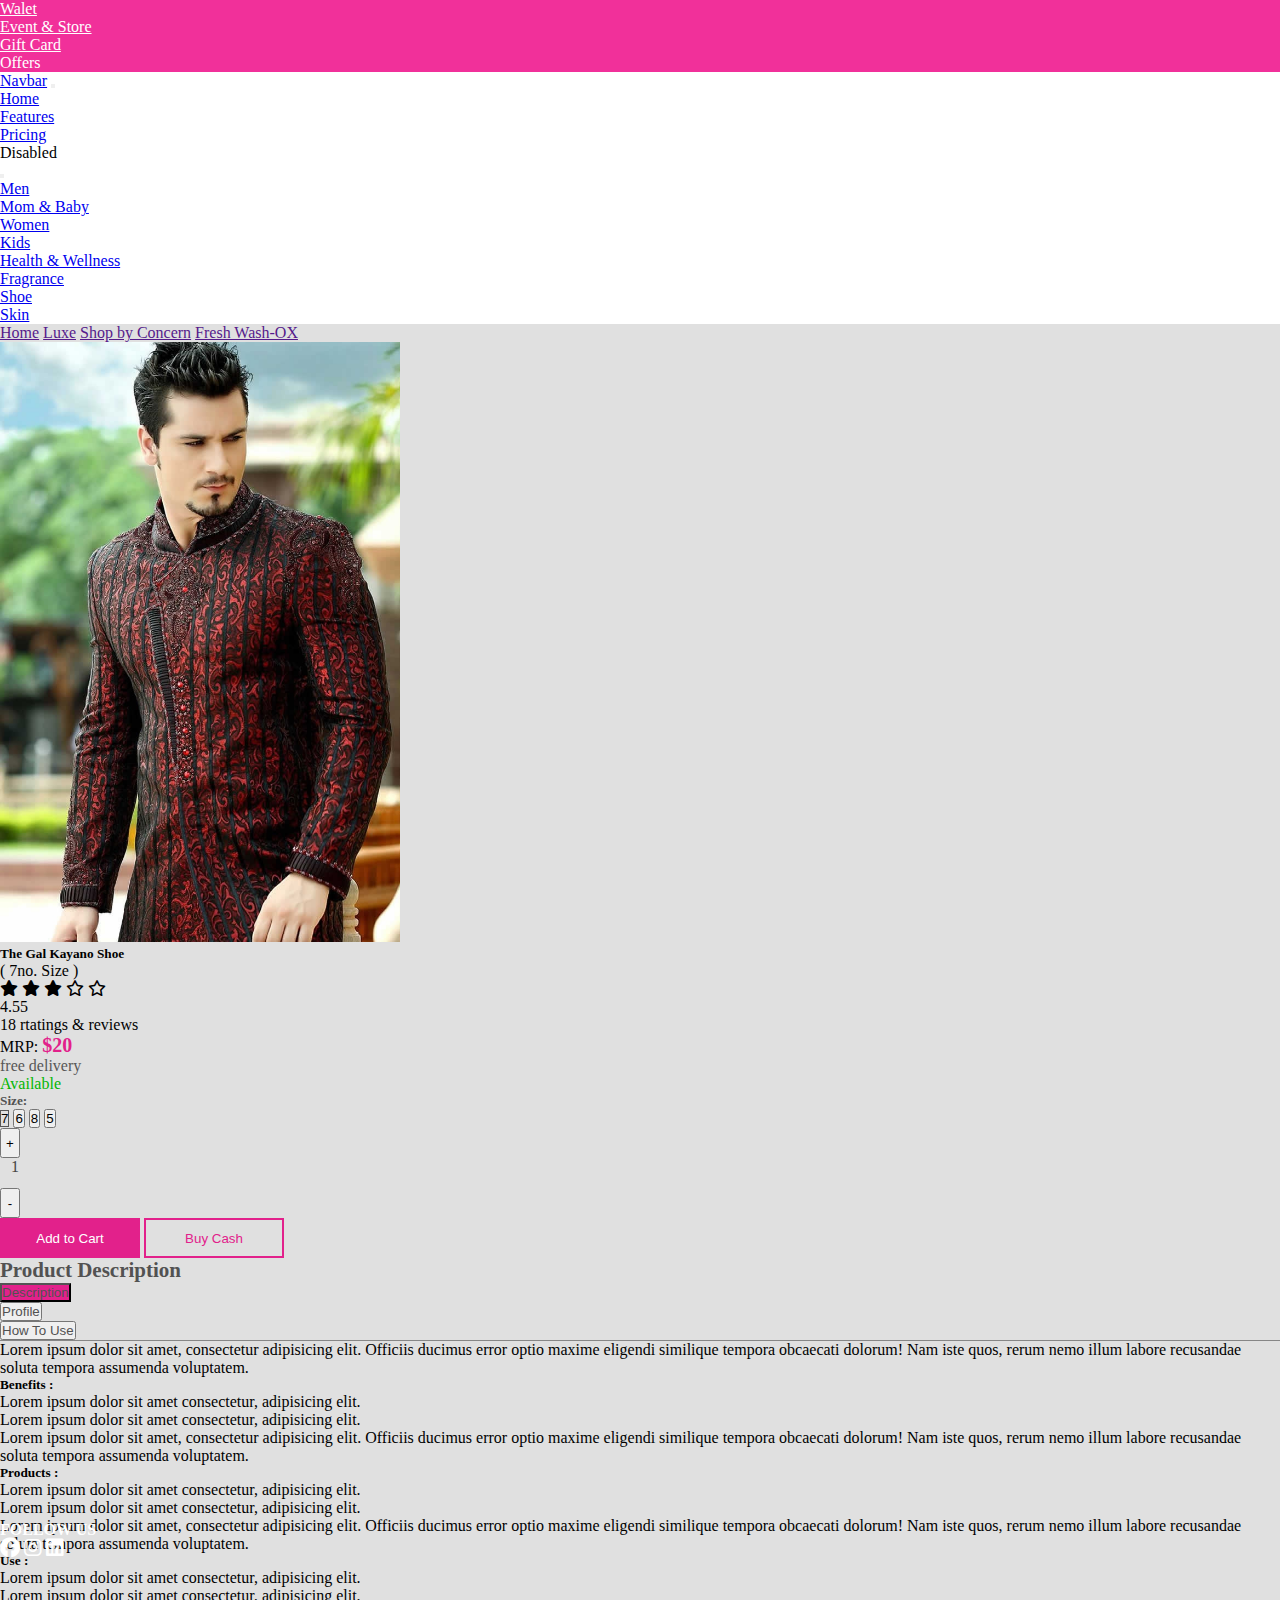
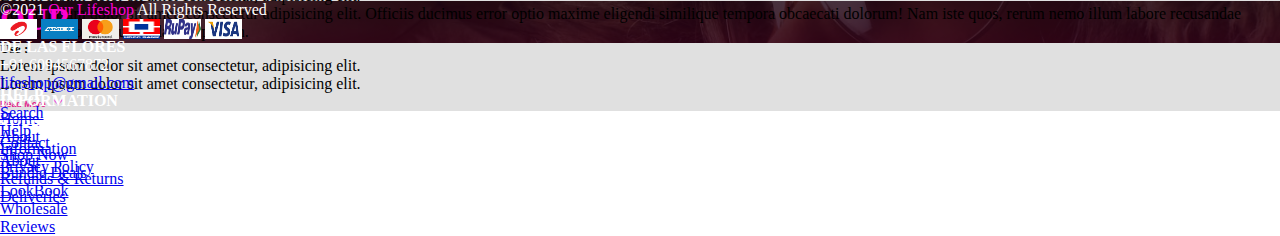
<file: e-commerce-paymentWeb_8/add-pay.html>
<!DOCTYPE html>
<html lang="en">
<head>
    <meta charset="UTF-8">
    <meta name="viewport" content="width=device-width, initial-scale=1.0">
    <title>ADD-PRODUCT</title>
    

    <link href="https://cdn.jsdelivr.net/npm/bootstrap@5.3.0-alpha3/dist/css/bootstrap.min.css" rel="stylesheet" integrity="sha384-KK94CHFLLe+nY2dmCWGMq91rCGa5gtU4mk92HdvYe+M/SXH301p5ILy+dN9+nJOZ" crossorigin="anonymous">
    <link rel="stylesheet" href="./style-add.css">
    <link rel="stylesheet" href="https://cdnjs.cloudflare.com/ajax/libs/font-awesome/6.4.0/css/all.min.css">
</head>
<body>
    <div class="container-fluid nav-up">
        <div class="container">
            <ul class="nav justify-content-end">
                <li class="nav-item">
                  <a class="nav-link active" aria-current="page" href="#">Walet</a>
                </li>
                <li class="nav-item">
                  <a class="nav-link" href="#">Event & Store</a>
                </li>
                <li class="nav-item">
                  <a class="nav-link" href="#">Gift Card</a>
                </li>
                <li class="nav-item">
                  <a class="nav-link disabled">Offers</a>
                </li>
              </ul>
        </div>
    </div>
    <div class="container-fluid border-bottom">
        <div class="container">
            <nav class="navbar navbar-expand-lg bg-body-transparent">
                <div class="container-fluid">
                  <a class="navbar-brand" href="#">Navbar</a>
                  <button class="navbar-toggler" type="button" data-bs-toggle="collapse" data-bs-target="#navbarNav" aria-controls="navbarNav" aria-expanded="false" aria-label="Toggle navigation">
                    <span class="navbar-toggler-icon"></span>
                  </button>
                  <div class="collapse navbar-collapse" id="navbarNav">
                    <ul class="navbar-nav">
                      <li class="nav-item">
                        <a class="nav-link active" aria-current="page" href="#">Home</a>
                      </li>
                      <li class="nav-item">
                        <a class="nav-link" href="#">Features</a>
                      </li>
                      <li class="nav-item">
                        <a class="nav-link" href="#">Pricing</a>
                      </li>
                      <li class="nav-item">
                        <a class="nav-link disabled">Disabled</a>
                      </li>
                    </ul>
                  </div>
                </div>
              </nav>
        </div>
    </div>
    <div class="container-fluid border-bottom">
        <div class="container">
            <nav class="navbar navbar-expand-lg bg-body-transparent px-2">
                <div class="container-fluid">
                  
                  <button class="navbar-toggler" type="button" data-bs-toggle="collapse" data-bs-target="#navbarNav" aria-controls="navbarNav" aria-expanded="false" aria-label="Toggle navigation">
                    <span class="navbar-toggler-icon"></span>
                  </button>
                  <div class="collapse navbar-collapse" id="navbarNav">
                    <ul class="navbar-nav">
                      <li class="nav-item dropdown">
                        <a class="nav-link dropdown-toggle " role="button" data-bs-toggle="dropdown" aria-current="page" href="#">Men</a>
                      </li>
                      <li class="nav-item">
                        <a class="nav-link dropdown-toggle " role="button" data-bs-toggle="dropdown" aria-current="page" href="#">Mom & Baby</a>
                      </li>
                      <li class="nav-item">
                        <a class="nav-link dropdown-toggle " role="button" data-bs-toggle="dropdown" aria-current="page" href="#">Women</a>
                      </li>
                      <li class="nav-item">
                        <a class="nav-link dropdown-toggle " role="button" data-bs-toggle="dropdown" aria-current="page" href="#">Kids</a>
                      </li>
                      <li class="nav-item">
                        <a class="nav-link dropdown-toggle " role="button" data-bs-toggle="dropdown" aria-current="page" href="#">Health & Wellness</a>
                      </li>
                      <li class="nav-item">
                        <a class="nav-link dropdown-toggle " role="button" data-bs-toggle="dropdown" aria-current="page" href="#">Fragrance</a>
                      </li>
                      <li class="nav-item">
                        <a class="nav-link dropdown-toggle " role="button" data-bs-toggle="dropdown" aria-current="page" href="#">Shoe</a>
                      </li>
                      <li class="nav-item">
                        <a class="nav-link dropdown-toggle " role="button" data-bs-toggle="dropdown" aria-current="page" href="#">Skin</a>
                      </li>
                      
                    </ul>
                  </div>
                </div>
              </nav>
        </div>
    </div>
    <div class="container-fluid h-auto cont-3">
        <div class="container py-2">
            <div class="container d-flex px-3">
                <a href="" class="nav-link p-3" >Home</a>
                
                <a href="" class="nav-link p-3">Luxe</a>
                <a href="" class="nav-link p-3">Shop by Concern</a>
                <a href="" class="nav-link p-3">Fresh Wash-OX</a>
            </div>
            <div class="container shoe-od-1 d-flex bg-light py-3">
               <img class="order-img-1" src="img/fashion-9.jpeg">
               <div class="container-fluid d-flex flex-column py-3">
                   <h5>The Gal Kayano Shoe</h5>
                   <p>( 7no. Size )</p>
                   <div class="star d-flex">
                    <i class="fa-solid fa-star"></i>
                    <i class="fa-solid fa-star"></i>
                    <i class="fa-solid fa-star"></i>
                    <i class="fa-regular fa-star"></i>
                    <i class="fa-regular fa-star"></i>
                    <div class="d-flex px-2">
                        <p> 4.55</p>
                        <p class="px-3"> 18 rtatings & reviews</p>
                    </div>
                    
                   </div>
                   <!--MRP-->
                   <p class="mrp-p">MRP: <span id="mrP" >$20</span></p>
                   <p style="color:rgb(87, 87, 87);">free delivery</p>
                   <p class="available">Available</p>
                   <div class="d-flex size py-1">
                      <h5>Size:</h5>
                      <div class="px-1"></div>
                      <!--Size-->
                      <button type="button"  class="nav-link px-2  szFs" onclick="mrp1()">7</button>
                      <button type="button"  class="nav-link px-2 szSn" onclick="mrp2()">6</button>
                      <button type="button"  class="nav-link px-2 szTr" onclick="mrp3()">8</button>
                      <button type="button"  class="nav-link px-2 szFr" onclick="mrp4()">5</button>
                   </div>
                   <div class="quantity py-2 d-flex">
                      <button type="button" class="plusBtn text-center border" onclick="plusAdd()">+</button>
                      <div class="qttBox border text-center">
                        <!--quantity number-->
                        <p id="inc">1</p>
                      </div>
                      <button type="button" class="substBtn text-center border" onclick="minSub()">-</button>
                   </div>
                   <div class="d-flex ">
                     <button class="add-btn my-2">Add to Cart</button>
                     <button class="cash-btn my-2 mx-2">Buy Cash</button>
                   </div>
               </div>
            </div>
            <!--product-Deatils-->
            <h3 class="product-head py-3">Product Description</h3>
            <div class="container-fluid product-btns bg-light py-2">
               <!--product details nav-->
               <div class="container-fluid gx-0 ">
                <ul class="nav nav-pills mb-3 product-ul" id="pills-tab" role="tablist">
                  <li class="nav-item" role="presentation">
                    <button class="nav-link active " id="pills-home-tab" data-bs-toggle="pill" data-bs-target="#pills-home"  role="tab" aria-controls="pills-home" aria-selected="true" onclick="description()">Description</button>
                  </li>
                  <li class="nav-item" role="presentation">
                    <button class="nav-link " id="pills-profile-tab" data-bs-toggle="pill" data-bs-target="#pills-profile" type="button" role="tab" aria-controls="pills-profile" aria-selected="false" onclick="profile()">Profile</button>
                  </li>
                  <li class="nav-item" role="presentation">
                    <button class="nav-link " id="pills-contact-tab" data-bs-toggle="pill" data-bs-target="#pills-contact" type="button" role="tab" aria-controls="pills-contact" aria-selected="false" onclick="use()">How To Use</button>
                  </li>
                  
                </ul>
               </div>
              <div class="tab-content" id="pills-tabContent">
                <div class="tab-pane fade show active" id="pills-home" role="tabpanel" aria-labelledby="pills-home-tab" tabindex="0"><p>Lorem ipsum dolor sit amet, consectetur adipisicing elit. Officiis ducimus error optio maxime eligendi similique tempora obcaecati dolorum! Nam iste quos, rerum nemo illum labore recusandae soluta tempora assumenda voluptatem.</p>
                  <h5>Benefits : </h5>
                  <p><li class="px-3">Lorem ipsum dolor sit amet consectetur, adipisicing elit.</li></p>
                  <p><li class="px-3">Lorem ipsum dolor sit amet consectetur, adipisicing elit.</li></p>
                </div>
                <div class="tab-pane fade" id="pills-profile" role="tabpanel" aria-labelledby="pills-profile-tab" tabindex="0"><p>Lorem ipsum dolor sit amet, consectetur adipisicing elit. Officiis ducimus error optio maxime eligendi similique tempora obcaecati dolorum! Nam iste quos, rerum nemo illum labore recusandae soluta tempora assumenda voluptatem.</p>
                  <h5>Products : </h5>
                  <p><li class="px-3">Lorem ipsum dolor sit amet consectetur, adipisicing elit.</li></p>
                  <p><li class="px-3">Lorem ipsum dolor sit amet consectetur, adipisicing elit.</li></p></div>
                <div class="tab-pane fade" id="pills-contact" role="tabpanel" aria-labelledby="pills-contact-tab" tabindex="0"><p>Lorem ipsum dolor sit amet, consectetur adipisicing elit. Officiis ducimus error optio maxime eligendi similique tempora obcaecati dolorum! Nam iste quos, rerum nemo illum labore recusandae soluta tempora assumenda voluptatem.</p>
                  <h5>Use : </h5>
                  <p><li class="px-3">Lorem ipsum dolor sit amet consectetur, adipisicing elit.</li></p>
                  <p><li class="px-3">Lorem ipsum dolor sit amet consectetur, adipisicing elit.</li></p></div>
                <div class="tab-pane fade" id="pills-disabled" role="tabpanel" aria-labelledby="pills-disabled-tab" tabindex="0"><p>Lorem ipsum dolor sit amet, consectetur adipisicing elit. Officiis ducimus error optio maxime eligendi similique tempora obcaecati dolorum! Nam iste quos, rerum nemo illum labore recusandae soluta tempora assumenda voluptatem.</p>
                  <h5>Use : </h5>
                  <p><li class="px-3">Lorem ipsum dolor sit amet consectetur, adipisicing elit.</li></p>
                  <p><li class="px-3">Lorem ipsum dolor sit amet consectetur, adipisicing elit.</li></p></div>
              </div>
              <div class="more-p">
                <p><li class="px-3">Lorem ipsum dolor sit amet consectetur, adipisicing elit.</li></p>
                    <p><li class="px-3">Lorem ipsum dolor sit amet consectetur, adipisicing elit.</li></p>
                    <p><li class="px-3">Lorem ipsum dolor sit amet consectetur, adipisicing elit.</li></p>
                    <p><li class="px-3">Lorem ipsum dolor sit amet consectetur, adipisicing elit.</li></p>
              </div>
              <div class="container readMore-cont border-top py-3 d-flex align-items-center justify-content-center">
                  <button class="readMore-btn" onclick="readMore()" ondblclick="readMore2()"><h6>Read More</h6>
                    
                  </button>
                  <img src="img/arrow-down-sign-to-navigate.png" style="width:10px;">
              </div>
            </div>
            
        </div>

    </div>

    <!-- Footer Start -->
     <!----Footer------>
  
  <!--Banner8-->
  <div class="container-fluid banner_8 gx-0">
    <div class="container banner8_cont py-5 d-flex align-items-center justify-content-center">
      <!--Menu 1-->
      <div class="footMn1 menu_1 d-flex flex-column px-5">
         <h1>OUR</h1>
         <h4>DE LAS FLORES</h4>
         <div class="gap_foot py-3"></div>
         <p>+91 6094567872</p>
         <a href="#" class="nav-link"><p>lifeshop@gmail.com</p></a>
      </div>

      <!--Menu_2-->
      <div class="footMn1 menu_2 d-flex flex-column px-5 ">
        <h4>INFORMATION</h4>
        <a href="#" class="nav-link"><p>Home</p></a>
        <a href="#" class="nav-link"><p>About</p></a>
        <a href="#" class="nav-link"><p>Shop Now</p></a>
        <a href="#" class="nav-link"><p>Bundle Deals</p></a>
        <a href="#" class="nav-link"><p>LookBook</p></a>
        <a href="#" class="nav-link"><p>Wholesale</p></a>
        <a href="#" class="nav-link"><p>Reviews</p></a>
     </div>


     <!--Menu_3-->

     <div class="footMn1 menu_3 d-flex flex-column px-5">
      <h4>SUPPORT</h4>
      <a href="#" class="nav-link"><p>Contact</p></a>
      <a href="#" class="nav-link"><p>About</p></a>
      <a href="#" class="nav-link"><p>Refunds & Returns</p></a>
      <a href="#" class="nav-link"><p>Deliveries</p></a>
      
   </div>

   <!--Menu_4-->

   <div class="footMn1 menu_4 d-flex flex-column px-5">
    <h4>HELP</h4>
    <a href="#" class="nav-link"><p>Search</p></a>
    <a href="#" class="nav-link"><p>Help</p></a>
    <a href="#" class="nav-link"><p>Information</p></a>
    <a href="#" class="nav-link"><p>Privacy Policy</p></a>
    
 </div>
 <!--Menu_5-->
 <div class="footMn1 menu_5 d-flex flex-column px-5">
  <h4>FOLLOW US</h4>
  <div class="icons_link d-flex align-items-center justify-content-center">
    <a href="#" class="nav-link px-1"><i class="fa-brands fa-facebook fa-lg" style="color: #ffffff;"></i></a>
  <a href="#" class="nav-link px-1"><i class="fa-brands fa-instagram fa-lg" style="color: #ffffff;"></i></a>
  <a href="#" class="nav-link px-1"><i class="fa-brands fa-linkedin fa-lg" style="color: #ffffff;"></i></a>
  </div>
  
 
</div>

         
    </div>
    <div class="container-fluid footer gx-0">
       <div class="container d-flex align-items-center justify-content-center">
          <p class="text-center py-1 my-2">&copy;2021 <a href="#" ><span>Our Lifeshop</span></a> All Rights Reserved</p>
          <div class="gap_footer px-5"></div>

          <img src="img/airtel-logo-7.jpg" class="px-1">

          <img src="img/amex.jpeg" class="px-1">

          <img src="img/card.jpeg" class="px-1">

          <img src="img/hdfc.webp" class="px-1">

          <img src="img/rupay.jpg" class="px-1">


          <img src="img/visa.jpg" class="px-1">

          
       </div>
    </div>
  </div>
  <!-- Footer End -->


    <script src="https://cdn.jsdelivr.net/npm/bootstrap@5.3.0-alpha3/dist/js/bootstrap.bundle.min.js" integrity="sha384-ENjdO4Dr2bkBIFxQpeoTz1HIcje39Wm4jDKdf19U8gI4ddQ3GYNS7NTKfAdVQSZe" crossorigin="anonymous"></script>
    
    <script src="./order-1.js"></script>
</body>
</html>
</file>
<file: e-commerce-paymentWeb_1/style-add.css>
* {
  padding: 0;
  margin: 0;
  box-sizing: border-box;
}

.nav-up {
  background-color: rgb(241, 48, 154);
}
.nav-up .nav-link {
  color: #fff;
}

.cont-3 {
  background-color: #e0e0e0;
}

.order-img-1 {
  width: 400px;
}

.mrp-p span {
  font-size: 20px;
  font-weight: 600;
  color: rgb(226, 33, 139);
}

.available {
  font-weight: 400;
  color: rgb(4, 182, 4);
}

.add-btn {
  width: 140px;
  height: 40px;
  border-radius: 0;
  text-align: center;
  color: #fff;
  background-color: rgb(226, 33, 139);
  border: none;
  outline: none;
}

.add-btn:hover {
  background-color: rgb(136, 7, 78);
}

.size {
  color: #525252;
}
.size .active {
  font-weight: 700;
}

.cash-btn {
  width: 140px;
  height: 40px;
  border-radius: 0;
  text-align: center;
  color: rgb(226, 33, 139);
  background-color: transparent;
  border: 2px solid rgb(226, 33, 139);
}

.cash-btn:hover {
  background-color: rgb(226, 33, 139);
  border: none;
  outline: none;
  color: #fff;
}

.quantity button {
  width: 20px;
  height: 30px;
}
.quantity .qttBox {
  width: 30px;
  height: 30px;
}
.quantity #inc {
  width: 100%;
  height: 100%;
  text-align: center;
  border: none;
  outline: none;
  color: #444444;
}

.product-head {
  font-size: 21px;
  font-weight: 600;
  color: #525252;
}

.product-btns .nav-link {
  color: #525252;
}

.product-ul {
  border-bottom: 0.01em solid #868686;
}

.readMore-cont img {
  margin: -3px 3px 0px;
}
.readMore-cont button {
  border: none;
  outline: none;
  background: transparent;
}
.readMore-cont button h6 {
  color: rgb(226, 33, 139);
}

.more-p {
  display: none;
}

/*** Footer ***/
.banner_8 {
  height: Auto;
  background-image: linear-gradient(rgba(235, 30, 143, 0.37), rgba(243, 0, 122, 0.521)), url("img/footer_bg.png");
  background-size: cover;
  background-position: center;
  cursor: pointer;
}
.banner_8 .footMn1 {
  color: #fff;
}
.banner_8 .footMn1 h1 {
  color: rgb(252, 3, 210);
}
.banner_8 .menu_1 {
  margin-top: -110px;
}
.banner_8 .menu_3 {
  margin-top: -120px;
}
.banner_8 .menu_4 {
  margin-top: -120px;
}
.banner_8 .menu_5 {
  margin-top: -255px;
}
.banner_8 .footer {
  height: auto;
  background-color: rgba(3, 3, 3, 0.7137254902);
  color: #fff;
}
.banner_8 .footer span {
  color: rgb(252, 3, 210);
}
.banner_8 .footer img {
  width: 37px;
  height: 20px;
}
.banner_8 .footer .gap_footer {
  width: 40%;
}
.banner_8 .footer a {
  text-decoration: none;
}/*# sourceMappingURL=style-add.css.map */
</file>
<file: e-commerce-paymentWeb_2/style-add.css>
* {
  padding: 0;
  margin: 0;
  box-sizing: border-box;
}

.nav-up {
  background-color: rgb(241, 48, 154);
}
.nav-up .nav-link {
  color: #fff;
}

.cont-3 {
  background-color: #e0e0e0;
}

.order-img-1 {
  width: 400px;
}

.mrp-p span {
  font-size: 20px;
  font-weight: 600;
  color: rgb(226, 33, 139);
}

.available {
  font-weight: 400;
  color: rgb(4, 182, 4);
}

.add-btn {
  width: 140px;
  height: 40px;
  border-radius: 0;
  text-align: center;
  color: #fff;
  background-color: rgb(226, 33, 139);
  border: none;
  outline: none;
}

.add-btn:hover {
  background-color: rgb(136, 7, 78);
}

.size {
  color: #525252;
}
.size .active {
  font-weight: 700;
}

.cash-btn {
  width: 140px;
  height: 40px;
  border-radius: 0;
  text-align: center;
  color: rgb(226, 33, 139);
  background-color: transparent;
  border: 2px solid rgb(226, 33, 139);
}

.cash-btn:hover {
  background-color: rgb(226, 33, 139);
  border: none;
  outline: none;
  color: #fff;
}

.quantity button {
  width: 20px;
  height: 30px;
}
.quantity .qttBox {
  width: 30px;
  height: 30px;
}
.quantity #inc {
  width: 100%;
  height: 100%;
  text-align: center;
  border: none;
  outline: none;
  color: #444444;
}

.product-head {
  font-size: 21px;
  font-weight: 600;
  color: #525252;
}

.product-btns .nav-link {
  color: #525252;
}

.product-ul {
  border-bottom: 0.01em solid #868686;
}

.readMore-cont img {
  margin: -3px 3px 0px;
}
.readMore-cont button {
  border: none;
  outline: none;
  background: transparent;
}
.readMore-cont button h6 {
  color: rgb(226, 33, 139);
}

.more-p {
  display: none;
}

/*** Footer ***/
.banner_8 {
  height: Auto;
  background-image: linear-gradient(rgba(235, 30, 143, 0.37), rgba(243, 0, 122, 0.521)), url("img/footer_bg.png");
  background-size: cover;
  background-position: center;
  cursor: pointer;
}
.banner_8 .footMn1 {
  color: #fff;
}
.banner_8 .footMn1 h1 {
  color: rgb(252, 3, 210);
}
.banner_8 .menu_1 {
  margin-top: -110px;
}
.banner_8 .menu_3 {
  margin-top: -120px;
}
.banner_8 .menu_4 {
  margin-top: -120px;
}
.banner_8 .menu_5 {
  margin-top: -255px;
}
.banner_8 .footer {
  height: auto;
  background-color: rgba(3, 3, 3, 0.7137254902);
  color: #fff;
}
.banner_8 .footer span {
  color: rgb(252, 3, 210);
}
.banner_8 .footer img {
  width: 37px;
  height: 20px;
}
.banner_8 .footer .gap_footer {
  width: 40%;
}
.banner_8 .footer a {
  text-decoration: none;
}/*# sourceMappingURL=style-add.css.map */
</file>
<file: e-commerce-paymentWeb_3/style-add.css>
* {
  padding: 0;
  margin: 0;
  box-sizing: border-box;
}

.nav-up {
  background-color: rgb(241, 48, 154);
}
.nav-up .nav-link {
  color: #fff;
}

.cont-3 {
  background-color: #e0e0e0;
}

.order-img-1 {
  width: 400px;
}

.mrp-p span {
  font-size: 20px;
  font-weight: 600;
  color: rgb(226, 33, 139);
}

.available {
  font-weight: 400;
  color: rgb(4, 182, 4);
}

.add-btn {
  width: 140px;
  height: 40px;
  border-radius: 0;
  text-align: center;
  color: #fff;
  background-color: rgb(226, 33, 139);
  border: none;
  outline: none;
}

.add-btn:hover {
  background-color: rgb(136, 7, 78);
}

.size {
  color: #525252;
}
.size .active {
  font-weight: 700;
}

.cash-btn {
  width: 140px;
  height: 40px;
  border-radius: 0;
  text-align: center;
  color: rgb(226, 33, 139);
  background-color: transparent;
  border: 2px solid rgb(226, 33, 139);
}

.cash-btn:hover {
  background-color: rgb(226, 33, 139);
  border: none;
  outline: none;
  color: #fff;
}

.quantity button {
  width: 20px;
  height: 30px;
}
.quantity .qttBox {
  width: 30px;
  height: 30px;
}
.quantity #inc {
  width: 100%;
  height: 100%;
  text-align: center;
  border: none;
  outline: none;
  color: #444444;
}

.product-head {
  font-size: 21px;
  font-weight: 600;
  color: #525252;
}

.product-btns .nav-link {
  color: #525252;
}

.product-ul {
  border-bottom: 0.01em solid #868686;
}

.readMore-cont img {
  margin: -3px 3px 0px;
}
.readMore-cont button {
  border: none;
  outline: none;
  background: transparent;
}
.readMore-cont button h6 {
  color: rgb(226, 33, 139);
}

.more-p {
  display: none;
}

/*** Footer ***/
.banner_8 {
  height: Auto;
  background-image: linear-gradient(rgba(235, 30, 143, 0.37), rgba(243, 0, 122, 0.521)), url("img/footer_bg.png");
  background-size: cover;
  background-position: center;
  cursor: pointer;
}
.banner_8 .footMn1 {
  color: #fff;
}
.banner_8 .footMn1 h1 {
  color: rgb(252, 3, 210);
}
.banner_8 .menu_1 {
  margin-top: -110px;
}
.banner_8 .menu_3 {
  margin-top: -120px;
}
.banner_8 .menu_4 {
  margin-top: -120px;
}
.banner_8 .menu_5 {
  margin-top: -255px;
}
.banner_8 .footer {
  height: auto;
  background-color: rgba(3, 3, 3, 0.7137254902);
  color: #fff;
}
.banner_8 .footer span {
  color: rgb(252, 3, 210);
}
.banner_8 .footer img {
  width: 37px;
  height: 20px;
}
.banner_8 .footer .gap_footer {
  width: 40%;
}
.banner_8 .footer a {
  text-decoration: none;
}/*# sourceMappingURL=style-add.css.map */
</file>
<file: e-commerce-paymentWeb_4/style-add.css>
* {
  padding: 0;
  margin: 0;
  box-sizing: border-box;
}

.nav-up {
  background-color: rgb(241, 48, 154);
}
.nav-up .nav-link {
  color: #fff;
}

.cont-3 {
  background-color: #e0e0e0;
}

.order-img-1 {
  width: 400px;
}

.mrp-p span {
  font-size: 20px;
  font-weight: 600;
  color: rgb(226, 33, 139);
}

.available {
  font-weight: 400;
  color: rgb(4, 182, 4);
}

.add-btn {
  width: 140px;
  height: 40px;
  border-radius: 0;
  text-align: center;
  color: #fff;
  background-color: rgb(226, 33, 139);
  border: none;
  outline: none;
}

.add-btn:hover {
  background-color: rgb(136, 7, 78);
}

.size {
  color: #525252;
}
.size .active {
  font-weight: 700;
}

.cash-btn {
  width: 140px;
  height: 40px;
  border-radius: 0;
  text-align: center;
  color: rgb(226, 33, 139);
  background-color: transparent;
  border: 2px solid rgb(226, 33, 139);
}

.cash-btn:hover {
  background-color: rgb(226, 33, 139);
  border: none;
  outline: none;
  color: #fff;
}

.quantity button {
  width: 20px;
  height: 30px;
}
.quantity .qttBox {
  width: 30px;
  height: 30px;
}
.quantity #inc {
  width: 100%;
  height: 100%;
  text-align: center;
  border: none;
  outline: none;
  color: #444444;
}

.product-head {
  font-size: 21px;
  font-weight: 600;
  color: #525252;
}

.product-btns .nav-link {
  color: #525252;
}

.product-ul {
  border-bottom: 0.01em solid #868686;
}

.readMore-cont img {
  margin: -3px 3px 0px;
}
.readMore-cont button {
  border: none;
  outline: none;
  background: transparent;
}
.readMore-cont button h6 {
  color: rgb(226, 33, 139);
}

.more-p {
  display: none;
}

/*** Footer ***/
.banner_8 {
  height: Auto;
  background-image: linear-gradient(rgba(235, 30, 143, 0.37), rgba(243, 0, 122, 0.521)), url("img/footer_bg.png");
  background-size: cover;
  background-position: center;
  cursor: pointer;
}
.banner_8 .footMn1 {
  color: #fff;
}
.banner_8 .footMn1 h1 {
  color: rgb(252, 3, 210);
}
.banner_8 .menu_1 {
  margin-top: -110px;
}
.banner_8 .menu_3 {
  margin-top: -120px;
}
.banner_8 .menu_4 {
  margin-top: -120px;
}
.banner_8 .menu_5 {
  margin-top: -255px;
}
.banner_8 .footer {
  height: auto;
  background-color: rgba(3, 3, 3, 0.7137254902);
  color: #fff;
}
.banner_8 .footer span {
  color: rgb(252, 3, 210);
}
.banner_8 .footer img {
  width: 37px;
  height: 20px;
}
.banner_8 .footer .gap_footer {
  width: 40%;
}
.banner_8 .footer a {
  text-decoration: none;
}/*# sourceMappingURL=style-add.css.map */
</file>
<file: e-commerce-paymentWeb_5/style-add.css>
* {
  padding: 0;
  margin: 0;
  box-sizing: border-box;
}

.nav-up {
  background-color: rgb(241, 48, 154);
}
.nav-up .nav-link {
  color: #fff;
}

.cont-3 {
  background-color: #e0e0e0;
}

.order-img-1 {
  width: 400px;
}

.mrp-p span {
  font-size: 20px;
  font-weight: 600;
  color: rgb(226, 33, 139);
}

.available {
  font-weight: 400;
  color: rgb(4, 182, 4);
}

.add-btn {
  width: 140px;
  height: 40px;
  border-radius: 0;
  text-align: center;
  color: #fff;
  background-color: rgb(226, 33, 139);
  border: none;
  outline: none;
}

.add-btn:hover {
  background-color: rgb(136, 7, 78);
}

.size {
  color: #525252;
}
.size .active {
  font-weight: 700;
}

.cash-btn {
  width: 140px;
  height: 40px;
  border-radius: 0;
  text-align: center;
  color: rgb(226, 33, 139);
  background-color: transparent;
  border: 2px solid rgb(226, 33, 139);
}

.cash-btn:hover {
  background-color: rgb(226, 33, 139);
  border: none;
  outline: none;
  color: #fff;
}

.quantity button {
  width: 20px;
  height: 30px;
}
.quantity .qttBox {
  width: 30px;
  height: 30px;
}
.quantity #inc {
  width: 100%;
  height: 100%;
  text-align: center;
  border: none;
  outline: none;
  color: #444444;
}

.product-head {
  font-size: 21px;
  font-weight: 600;
  color: #525252;
}

.product-btns .nav-link {
  color: #525252;
}

.product-ul {
  border-bottom: 0.01em solid #868686;
}

.readMore-cont img {
  margin: -3px 3px 0px;
}
.readMore-cont button {
  border: none;
  outline: none;
  background: transparent;
}
.readMore-cont button h6 {
  color: rgb(226, 33, 139);
}

.more-p {
  display: none;
}

/*** Footer ***/
.banner_8 {
  height: Auto;
  background-image: linear-gradient(rgba(235, 30, 143, 0.37), rgba(243, 0, 122, 0.521)), url("img/footer_bg.png");
  background-size: cover;
  background-position: center;
  cursor: pointer;
}
.banner_8 .footMn1 {
  color: #fff;
}
.banner_8 .footMn1 h1 {
  color: rgb(252, 3, 210);
}
.banner_8 .menu_1 {
  margin-top: -110px;
}
.banner_8 .menu_3 {
  margin-top: -120px;
}
.banner_8 .menu_4 {
  margin-top: -120px;
}
.banner_8 .menu_5 {
  margin-top: -255px;
}
.banner_8 .footer {
  height: auto;
  background-color: rgba(3, 3, 3, 0.7137254902);
  color: #fff;
}
.banner_8 .footer span {
  color: rgb(252, 3, 210);
}
.banner_8 .footer img {
  width: 37px;
  height: 20px;
}
.banner_8 .footer .gap_footer {
  width: 40%;
}
.banner_8 .footer a {
  text-decoration: none;
}/*# sourceMappingURL=style-add.css.map */
</file>
<file: e-commerce-paymentWeb_6/style-add.css>
* {
  padding: 0;
  margin: 0;
  box-sizing: border-box;
}

.nav-up {
  background-color: rgb(241, 48, 154);
}
.nav-up .nav-link {
  color: #fff;
}

.cont-3 {
  background-color: #e0e0e0;
}

.order-img-1 {
  width: 400px;
}

.mrp-p span {
  font-size: 20px;
  font-weight: 600;
  color: rgb(226, 33, 139);
}

.available {
  font-weight: 400;
  color: rgb(4, 182, 4);
}

.add-btn {
  width: 140px;
  height: 40px;
  border-radius: 0;
  text-align: center;
  color: #fff;
  background-color: rgb(226, 33, 139);
  border: none;
  outline: none;
}

.add-btn:hover {
  background-color: rgb(136, 7, 78);
}

.size {
  color: #525252;
}
.size .active {
  font-weight: 700;
}

.cash-btn {
  width: 140px;
  height: 40px;
  border-radius: 0;
  text-align: center;
  color: rgb(226, 33, 139);
  background-color: transparent;
  border: 2px solid rgb(226, 33, 139);
}

.cash-btn:hover {
  background-color: rgb(226, 33, 139);
  border: none;
  outline: none;
  color: #fff;
}

.quantity button {
  width: 20px;
  height: 30px;
}
.quantity .qttBox {
  width: 30px;
  height: 30px;
}
.quantity #inc {
  width: 100%;
  height: 100%;
  text-align: center;
  border: none;
  outline: none;
  color: #444444;
}

.product-head {
  font-size: 21px;
  font-weight: 600;
  color: #525252;
}

.product-btns .nav-link {
  color: #525252;
}

.product-ul {
  border-bottom: 0.01em solid #868686;
}

.readMore-cont img {
  margin: -3px 3px 0px;
}
.readMore-cont button {
  border: none;
  outline: none;
  background: transparent;
}
.readMore-cont button h6 {
  color: rgb(226, 33, 139);
}

.more-p {
  display: none;
}

/*** Footer ***/
.banner_8 {
  height: Auto;
  background-image: linear-gradient(rgba(235, 30, 143, 0.37), rgba(243, 0, 122, 0.521)), url("img/footer_bg.png");
  background-size: cover;
  background-position: center;
  cursor: pointer;
}
.banner_8 .footMn1 {
  color: #fff;
}
.banner_8 .footMn1 h1 {
  color: rgb(252, 3, 210);
}
.banner_8 .menu_1 {
  margin-top: -110px;
}
.banner_8 .menu_3 {
  margin-top: -120px;
}
.banner_8 .menu_4 {
  margin-top: -120px;
}
.banner_8 .menu_5 {
  margin-top: -255px;
}
.banner_8 .footer {
  height: auto;
  background-color: rgba(3, 3, 3, 0.7137254902);
  color: #fff;
}
.banner_8 .footer span {
  color: rgb(252, 3, 210);
}
.banner_8 .footer img {
  width: 37px;
  height: 20px;
}
.banner_8 .footer .gap_footer {
  width: 40%;
}
.banner_8 .footer a {
  text-decoration: none;
}/*# sourceMappingURL=style-add.css.map */
</file>
<file: e-commerce-paymentWeb_7/style-add.css>
* {
  padding: 0;
  margin: 0;
  box-sizing: border-box;
}

.nav-up {
  background-color: rgb(241, 48, 154);
}
.nav-up .nav-link {
  color: #fff;
}

.cont-3 {
  background-color: #e0e0e0;
}

.order-img-1 {
  width: 400px;
}

.mrp-p span {
  font-size: 20px;
  font-weight: 600;
  color: rgb(226, 33, 139);
}

.available {
  font-weight: 400;
  color: rgb(4, 182, 4);
}

.add-btn {
  width: 140px;
  height: 40px;
  border-radius: 0;
  text-align: center;
  color: #fff;
  background-color: rgb(226, 33, 139);
  border: none;
  outline: none;
}

.add-btn:hover {
  background-color: rgb(136, 7, 78);
}

.size {
  color: #525252;
}
.size .active {
  font-weight: 700;
}

.cash-btn {
  width: 140px;
  height: 40px;
  border-radius: 0;
  text-align: center;
  color: rgb(226, 33, 139);
  background-color: transparent;
  border: 2px solid rgb(226, 33, 139);
}

.cash-btn:hover {
  background-color: rgb(226, 33, 139);
  border: none;
  outline: none;
  color: #fff;
}

.quantity button {
  width: 20px;
  height: 30px;
}
.quantity .qttBox {
  width: 30px;
  height: 30px;
}
.quantity #inc {
  width: 100%;
  height: 100%;
  text-align: center;
  border: none;
  outline: none;
  color: #444444;
}

.product-head {
  font-size: 21px;
  font-weight: 600;
  color: #525252;
}

.product-btns .nav-link {
  color: #525252;
}

.product-ul {
  border-bottom: 0.01em solid #868686;
}

.readMore-cont img {
  margin: -3px 3px 0px;
}
.readMore-cont button {
  border: none;
  outline: none;
  background: transparent;
}
.readMore-cont button h6 {
  color: rgb(226, 33, 139);
}

.more-p {
  display: none;
}

/*** Footer ***/
.banner_8 {
  height: Auto;
  background-image: linear-gradient(rgba(235, 30, 143, 0.37), rgba(243, 0, 122, 0.521)), url("img/footer_bg.png");
  background-size: cover;
  background-position: center;
  cursor: pointer;
}
.banner_8 .footMn1 {
  color: #fff;
}
.banner_8 .footMn1 h1 {
  color: rgb(252, 3, 210);
}
.banner_8 .menu_1 {
  margin-top: -110px;
}
.banner_8 .menu_3 {
  margin-top: -120px;
}
.banner_8 .menu_4 {
  margin-top: -120px;
}
.banner_8 .menu_5 {
  margin-top: -255px;
}
.banner_8 .footer {
  height: auto;
  background-color: rgba(3, 3, 3, 0.7137254902);
  color: #fff;
}
.banner_8 .footer span {
  color: rgb(252, 3, 210);
}
.banner_8 .footer img {
  width: 37px;
  height: 20px;
}
.banner_8 .footer .gap_footer {
  width: 40%;
}
.banner_8 .footer a {
  text-decoration: none;
}/*# sourceMappingURL=style-add.css.map */
</file>
<file: e-commerce-paymentWeb_8/style-add.css>
* {
  padding: 0;
  margin: 0;
  box-sizing: border-box;
}

.nav-up {
  background-color: rgb(241, 48, 154);
}
.nav-up .nav-link {
  color: #fff;
}

.cont-3 {
  background-color: #e0e0e0;
}

.order-img-1 {
  width: 400px;
}

.mrp-p span {
  font-size: 20px;
  font-weight: 600;
  color: rgb(226, 33, 139);
}

.available {
  font-weight: 400;
  color: rgb(4, 182, 4);
}

.add-btn {
  width: 140px;
  height: 40px;
  border-radius: 0;
  text-align: center;
  color: #fff;
  background-color: rgb(226, 33, 139);
  border: none;
  outline: none;
}

.add-btn:hover {
  background-color: rgb(136, 7, 78);
}

.size {
  color: #525252;
}
.size .active {
  font-weight: 700;
}

.cash-btn {
  width: 140px;
  height: 40px;
  border-radius: 0;
  text-align: center;
  color: rgb(226, 33, 139);
  background-color: transparent;
  border: 2px solid rgb(226, 33, 139);
}

.cash-btn:hover {
  background-color: rgb(226, 33, 139);
  border: none;
  outline: none;
  color: #fff;
}

.quantity button {
  width: 20px;
  height: 30px;
}
.quantity .qttBox {
  width: 30px;
  height: 30px;
}
.quantity #inc {
  width: 100%;
  height: 100%;
  text-align: center;
  border: none;
  outline: none;
  color: #444444;
}

.product-head {
  font-size: 21px;
  font-weight: 600;
  color: #525252;
}

.product-btns .nav-link {
  color: #525252;
}

.product-ul {
  border-bottom: 0.01em solid #868686;
}

.readMore-cont img {
  margin: -3px 3px 0px;
}
.readMore-cont button {
  border: none;
  outline: none;
  background: transparent;
}
.readMore-cont button h6 {
  color: rgb(226, 33, 139);
}

.more-p {
  display: none;
}

/*** Footer ***/
.banner_8 {
  height: Auto;
  background-image: linear-gradient(rgba(235, 30, 143, 0.37), rgba(243, 0, 122, 0.521)), url("img/footer_bg.png");
  background-size: cover;
  background-position: center;
  cursor: pointer;
}
.banner_8 .footMn1 {
  color: #fff;
}
.banner_8 .footMn1 h1 {
  color: rgb(252, 3, 210);
}
.banner_8 .menu_1 {
  margin-top: -110px;
}
.banner_8 .menu_3 {
  margin-top: -120px;
}
.banner_8 .menu_4 {
  margin-top: -120px;
}
.banner_8 .menu_5 {
  margin-top: -255px;
}
.banner_8 .footer {
  height: auto;
  background-color: rgba(3, 3, 3, 0.7137254902);
  color: #fff;
}
.banner_8 .footer span {
  color: rgb(252, 3, 210);
}
.banner_8 .footer img {
  width: 37px;
  height: 20px;
}
.banner_8 .footer .gap_footer {
  width: 40%;
}
.banner_8 .footer a {
  text-decoration: none;
}/*# sourceMappingURL=style-add.css.map */
</file>
